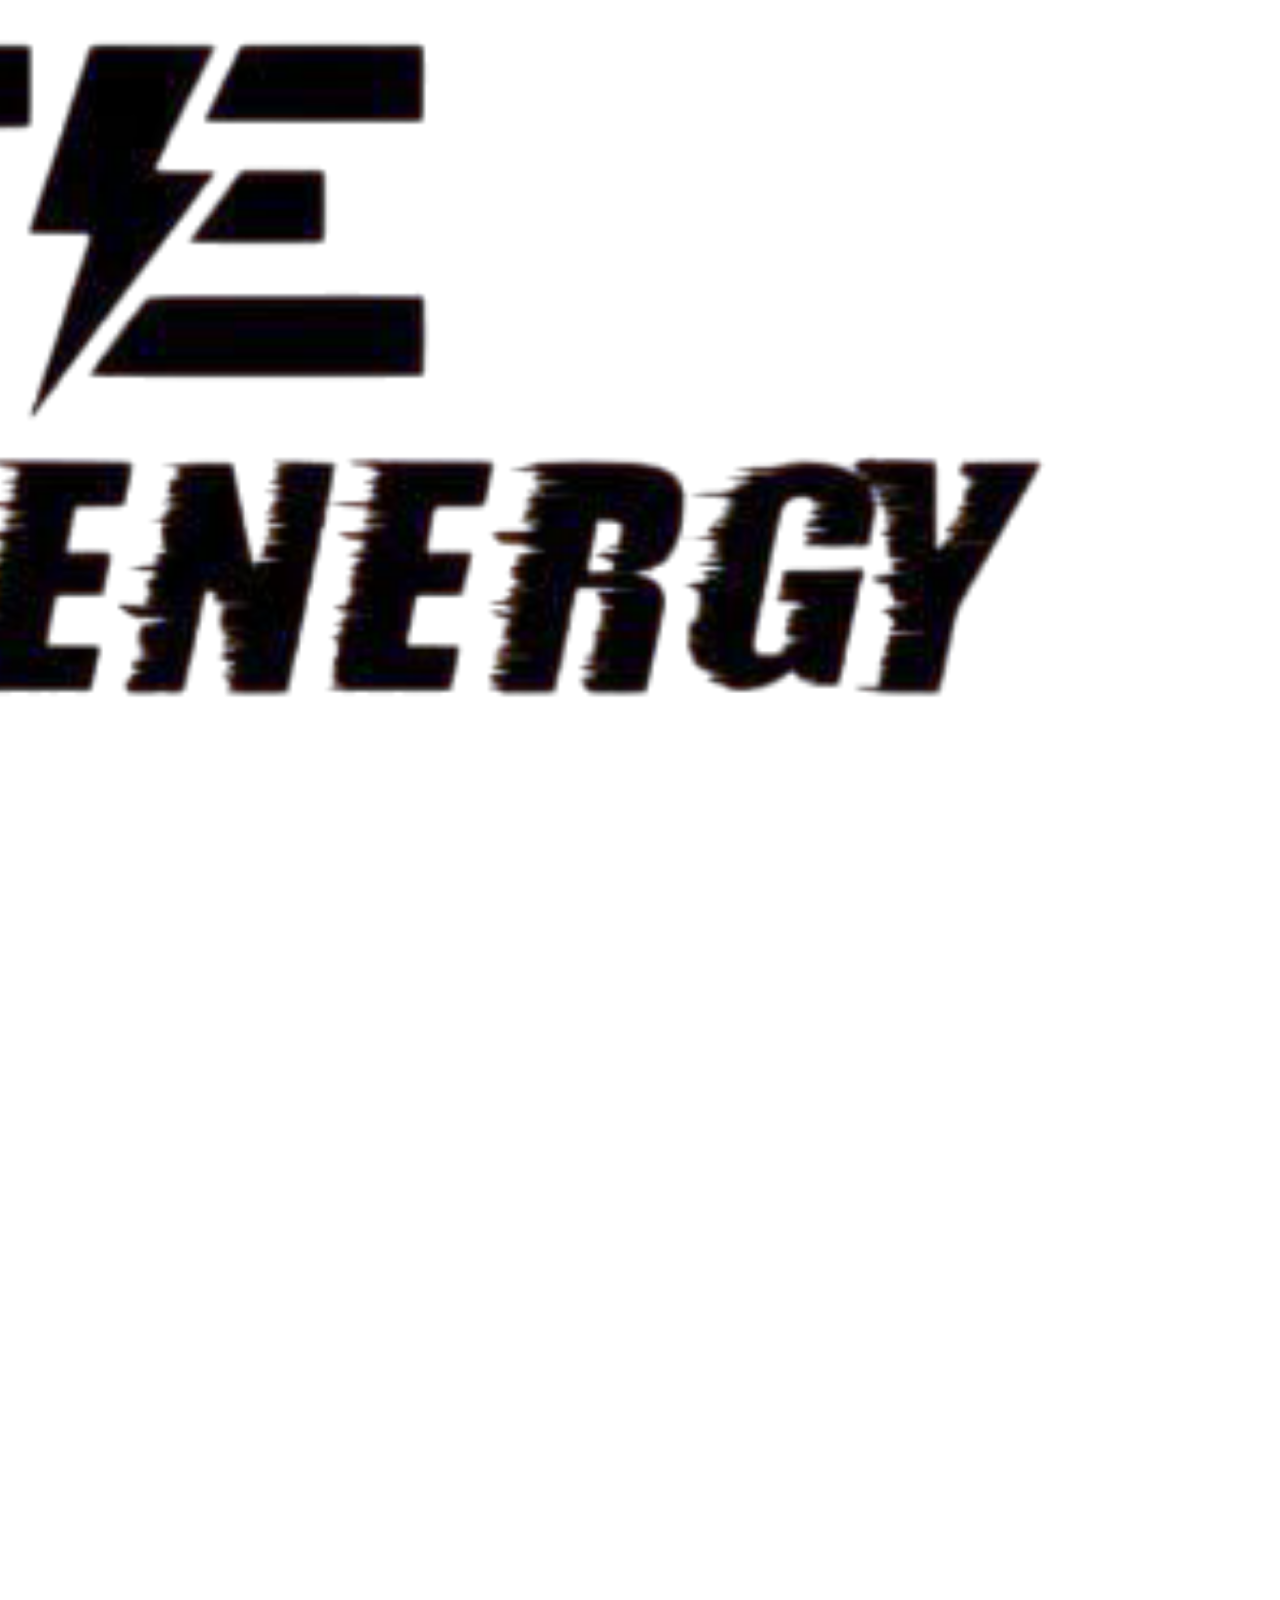
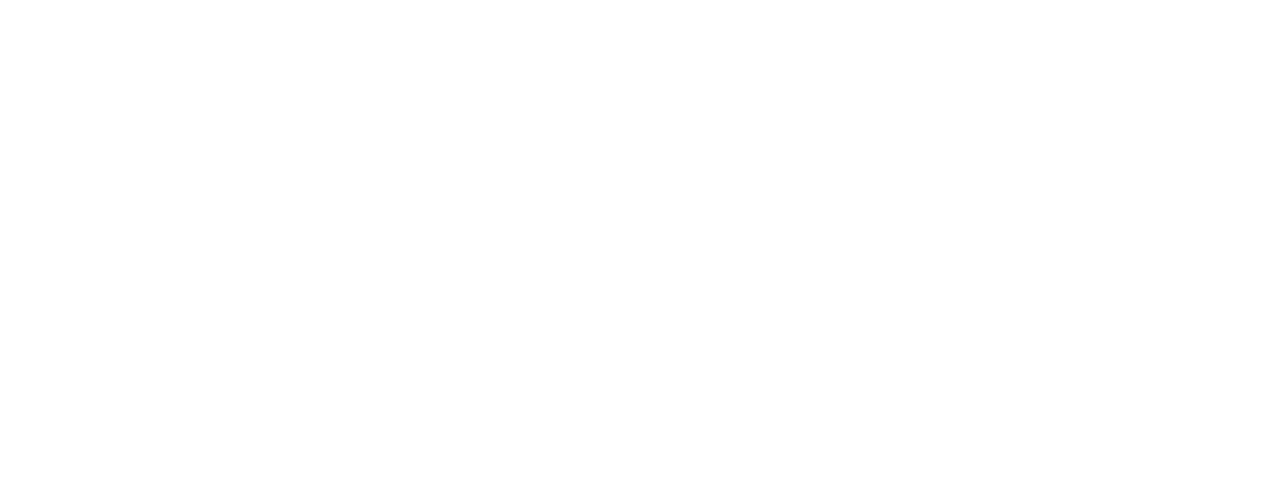
<file: about.html>
<!DOCTYPE html>
<html lang="en">

<head>
    <meta charset="utf-8">
    <title>About Tobet Energy | Electrical & Energy Experts in Nigeria</title>
    <meta content="width=device-width, initial-scale=1.0" name="viewport">
    <meta name="keywords" content="About Tobet Energy, electrical installation Lagos, solar companies Nigeria, renewable energy experts, energy solutions Nigeria">
    <meta name="description" content="Tobet Energy Limited offers expert electrical and energy solutions for homes, businesses, and industries across Nigeria – from installations to smart and sustainable power systems.">


  <!-- Favicon -->
  <link href="favicon.ico" rel="icon">
  <link rel="apple-touch-icon" sizes="180x180" href="/apple-touch-icon.png">
  <link rel="icon" type="image/png" sizes="32x32" href="/favicon-32x32.png">
  <link rel="icon" type="image/png" sizes="16x16" href="/favicon-16x16.png">
  <link rel="manifest" href="/site.webmanifest">

    <!-- Google Web Fonts -->
    <link rel="preconnect" href="https://fonts.googleapis.com">
    <link rel="preconnect" href="https://fonts.gstatic.com" crossorigin>
    <link href="https://fonts.googleapis.com/css2?family=Open+Sans:wght@400;500&family=Roboto:wght@500;700;900&display=swap" rel="stylesheet"> 

    <!-- Icon Font Stylesheet -->
    <link href="https://cdnjs.cloudflare.com/ajax/libs/font-awesome/5.10.0/css/all.min.css" rel="stylesheet">
    <link href="https://cdn.jsdelivr.net/npm/bootstrap-icons@1.4.1/font/bootstrap-icons.css" rel="stylesheet">

    <!-- Libraries Stylesheet -->
    <link href="lib/animate/animate.min.css" rel="stylesheet">
    <link href="lib/owlcarousel/assets/owl.carousel.min.css" rel="stylesheet">
    <link href="lib/lightbox/css/lightbox.min.css" rel="stylesheet">

    <!-- Customized Bootstrap Stylesheet -->
    <link href="css/bootstrap.min.css" rel="stylesheet">

    <!-- Template Stylesheet -->
    <link href="css/style.css" rel="stylesheet">

    <script type="application/ld+json">
        {
            "@context": "https://schema.org",
            "@type": "Organization",
            "name": "Tobet Energy Limited",
            "description": "A leading provider of residential, commercial, industrial, and renewable energy solutions across Nigeria.",
            "url": "https://www.tobetenergy.com",
            "contactPoint": {
              "@type": "ContactPoint",
              "telephone": "+234 706 389 7243",
              "contactType": "Customer Service",
              "areaServed": "NG"
            }
          }
        </script>
        
</head>

<body>
    <!-- Spinner Start -->
    <div id="spinner" class="show bg-white position-fixed translate-middle w-100 vh-100 top-50 start-50 d-flex align-items-center justify-content-center">
        <div class="spinner-border text-primary" style="width: 3rem; height: 3rem;" role="status">
            <span class="sr-only">Loading...</span>
        </div>
    </div>
    <!-- Spinner End -->


    <!-- Topbar Start -->
    <div class="container-fluid bg-dark p-0">
        <div class="row gx-0 d-none d-lg-flex">
            <div class="col-lg-7 px-5 text-start">
                <div class="h-100 d-inline-flex align-items-center me-4">
                    <small class="fa fa-map-marker-alt text-primary me-2"></small>
                     <small>No 7, Asaye Close Igando New Town Hotel Bus Stop Off Lasu Igando Road Lagos State.</small>
                </div>
                <div class="h-100 d-inline-flex align-items-center">
                    <small class="far fa-clock text-primary me-2"></small>
                    <small>Mon - Fri : 09.00 AM - 09.00 PM</small>
                </div>
            </div>
            <div class="col-lg-5 px-5 text-end">
                <div class="h-100 d-inline-flex align-items-center me-4">
                    <small class="fa fa-phone-alt text-primary me-2"></small>
                     <small>+234 706 389 7243</small>
                </div>
                   <div class="h-100 d-inline-flex align-items-center mx-n2">
                    <a class="btn btn-square btn-link rounded-0 border-0 border-end border-secondary" href="https://www.facebook.com/share/198TcW9vDh/" target="_blank"><i class="fab fa-facebook-f"></i></a>
                    <a class="btn btn-square btn-link rounded-0" href="https://www.instagram.com/tobetenergy?igsh=MWtrN28ydHkyamJ3Yg==" target="_blank"><i class="fab fa-instagram"></i></a>
                </div>
            </div>
        </div>
    </div>
    <!-- Topbar End -->


    <!-- Navbar Start -->
    <nav class="navbar navbar-expand-lg bg-white navbar-light sticky-top p-0">
        <a href="index.html" class="navbar-brand d-flex align-items-center border-end px-4 px-lg-5">
            <img  src="img/logo.png" alt="Logo" class="logo">
        </a>
        <button type="button" class="navbar-toggler me-4" data-bs-toggle="collapse" data-bs-target="#navbarCollapse">
            <span class="navbar-toggler-icon"></span>
        </button>
        <div class="collapse navbar-collapse" id="navbarCollapse">
            <div class="navbar-nav ms-auto p-4 p-lg-0">
                <a href="index.html" class="nav-item nav-link">Home</a>
                <a href="about.html" class="nav-item nav-link active">About</a>
                <a href="service.html" class="nav-item nav-link">Services</a>
                <a href="project.html" class="nav-item nav-link">Projects</a>
                
                <a href="contact.html" class="nav-item nav-link">Contact</a>
            </div>
           <a href="https://wa.me/2347063897243?text=Hello%20Tobet%20Energy" class="btn btn-primary rounded-0 py-4 px-lg-5 d-none d-lg-block">
  Chat with Us<i class="fa fa-arrow-right ms-3"></i>
</a>
        </div>
    </nav>
    <!-- Navbar End -->


    <!-- Page Header Start -->
    <div class="container-fluid page-header py-5 mb-5">
        <div class="container py-5">
            <h1 class="display-3 text-white mb-3 animated slideInDown">About Us</h1>
            <nav aria-label="breadcrumb animated slideInDown">
                <ol class="breadcrumb">
                    <li class="breadcrumb-item"><a class="text-white" href="#">Home</a></li>
                    <li class="breadcrumb-item"><a class="text-white" href="#">Pages</a></li>
                    <li class="breadcrumb-item text-white active" aria-current="page">About</li>
                </ol>
            </nav>
        </div>
    </div>
    <!-- Page Header End -->


    <!-- Feature Start -->
    <div class="container-xxl py-5">
        <div class="container">
            <div class="row g-5">
                <div class="col-md-6 col-lg-3 wow fadeIn" data-wow-delay="0.1s">
                    <div class="d-flex align-items-center mb-4">
                        <div class="btn-lg-square bg-primary rounded-circle me-3">
                            <i class="fa fa-users text-white"></i>
                        </div>
                        <h1 class="mb-0" data-toggle="counter-up">350</h1>+
                    </div>
                    <h5 class="mb-3"> Satisfied Clients</h5>
                    <span>Empowering homes, businesses, and communities with clean, reliable energy solutions.</span>
                </div>
                <div class="col-md-6 col-lg-3 wow fadeIn" data-wow-delay="0.3s">
                    <div class="d-flex align-items-center mb-4">
                        <div class="btn-lg-square bg-primary rounded-circle me-3">
                            <i class="fa fa-check text-white"></i>
                        </div>
                        <h1 class="mb-0" data-toggle="counter-up">500</h1>+
                    </div>
                    <h5 class="mb-3"> Projects Completed</h5>
                    <span>From solar installations to large-scale energy infrastructure across multiple regions.</span>
                </div>
                <div class="col-md-6 col-lg-3 wow fadeIn" data-wow-delay="0.5s">
                    <div class="d-flex align-items-center mb-4">
                        <div class="btn-lg-square bg-primary rounded-circle me-3">
                            <i class="fa fa-award text-white"></i>
                        </div>
                        <h1 class="mb-0" data-toggle="counter-up">30</h1>+
                    </div>
                    <h5 class="mb-3">Industry Recognitions</h5>
                    <span>Honoured for innovation, sustainability, and excellence in renewable energy delivery.</span>
                </div>
                <div class="col-md-6 col-lg-3 wow fadeIn" data-wow-delay="0.7s">
                    <div class="d-flex align-items-center mb-4">
                        <div class="btn-lg-square bg-primary rounded-circle me-3">
                            <i class="fa fa-users-cog text-white"></i>
                        </div>
                        <h1 class="mb-0" data-toggle="counter-up">50</h1>+
                    </div>
                    <h5 class="mb-3">Skilled Professionals</h5>
                    <span>A dynamic team of certified engineers, technicians, and energy experts driving impact.

                    </span>
                </div>
            </div>
        </div>
    </div>
    <!-- Feature Start -->
    

    <!-- About Start -->
    <div class="container-fluid bg-light overflow-hidden my-5 px-lg-0">
        <div class="container about px-lg-0">
            <div class="row g-0 mx-lg-0">
                <div class="col-lg-6 ps-lg-0 wow fadeIn" data-wow-delay="0.1s" style="min-height: 400px;">
                    <div class="position-relative h-100">
                        <img class="position-absolute img-fluid w-100 h-100" src="img/about.jpg" style="object-fit: cover;" alt="">
                    </div>
                </div>
                <div class="col-lg-6 about-text py-5 wow fadeIn" data-wow-delay="0.5s">
                    <div class="p-lg-5 pe-lg-0">
                        <h6 class="text-primary">About Us</h6>
                        <h1 class="mb-4">25+ Years of Expertise in Electrical & Renewable Energy Solutions</h1>
                        <p>At TOBET ENERGY LIMITED, we deliver end-to-end electrical and energy solutions that are smart, scalable, and sustainable. With over 25 years of hands-on expertise, we specialize in a comprehensive range of services—from residential and commercial installations to industrial power systems, outdoor lighting, and renewable energy technologies.</p>
                        <p>Whether you’re building a modern home, upgrading your business energy infrastructure, or seeking off-grid power solutions, our team of certified professionals brings technical precision and deep industry insight to every project.</p>
                        <p>We don’t just install — we empower. Our systems are built to be future-ready, environmentally conscious, and engineered for efficiency. That’s why organizations and households across Nigeria trust TOBET ENERGY to power their success.</p>
                        <p><i class="fa fa-check-circle text-primary me-3"></i>Residential Electrical Installations – Comfort-driven, future-ready designs</p>
                        <p><i class="fa fa-check-circle text-primary me-3"></i>Commercial Installations – Powering productivity with scalable systems</p>
                        <p><i class="fa fa-check-circle text-primary me-3"></i>Industrial Installations – Engineered for high-load, high-performance</p>
                        <p><i class="fa fa-check-circle text-primary me-3"></i>Outdoor Installations – Weatherproof lighting and safety solutions</p>
                        <p><i class="fa fa-check-circle text-primary me-3"></i>Renewable Energy – Sustainable systems for a greener planet</p>
                        <a href="about.html" class="btn btn-primary rounded-pill py-3 px-5 mt-3">Explore More</a>
                    </div>
                </div>
            </div>
        </div>
    </div>
    <!-- About End -->

    
    <!-- Feature Start -->
    <div class="container-xxl py-5">
        <div class="container">
            <div class="row g-5">
                <div class="col-md-6 wow fadeIn" data-wow-delay="0.1s">
                    <h3>Our Mission</h3>
                    <p>We are dedicated to delivering exceptional electrical and renewable energy solutions across residential, commercial, industrial, and outdoor sectors. Our mission is to enable safe, smart, and sustainable energy use by providing systems that empower communities and businesses to thrive while reducing their environmental footprint.</p>
                </div>
    
                <div class="col-md-6 wow fadeIn" data-wow-delay="0.7s">
                    <h3>Our Vision</h3>
                    <p>Our vision is to become a trusted leader in integrated electrical and renewable energy services—driving innovation in everything from home electrification to industrial power systems. We strive to shape a future where reliable power meets environmental responsibility, creating brighter lives and a cleaner planet.</p>
                </div>
            </div>
        </div>
    </div>
    
    <!-- Feature Start -->

    <!-- Team Start -->
    <div class="container-xxl py-5">
        <div class="container">
            <div class="text-center mx-auto mb-5 wow fadeInUp" data-wow-delay="0.1s" style="max-width: 600px;">
                <h6 class="text-primary">Team Member</h6>
                <h1 class="mb-4">Experienced Team Members</h1>
            </div>
            <div class="row g-4">
                <div class="col-lg-4 col-md-6 wow fadeInUp" data-wow-delay="0.1s">
                    <div class="team-item rounded overflow-hidden">
                        <div class="d-flex">
                            <img height="290" class="object-fit-cover w-100" src="img/team-1.jpg" alt="">
                        </div>
                        <div class="p-4">
                            <h5>ADEBAYO TOBI</h5>
                            <span>C.E.O / Managing Director</span>
                        </div>
                    </div>
                </div>
                <div class="col-lg-4 col-md-6 wow fadeInUp" data-wow-delay="0.3s">
                    <div class="team-item rounded overflow-hidden">
                        <div class="d-flex">
                            <img height="290" class="object-fit-cover w-100" src="img/team-2.jpg" alt="">
                        </div>
                        <div class="p-4">
                            <h5>Babatunde Adesoye Ibukunoluwa</h5>
                            <span>Chief Operating Officer - COO</span>
                        </div>
                    </div>
                </div>
                <div class="col-lg-4 col-md-6 wow fadeInUp" data-wow-delay="0.5s">
                    <div class="team-item rounded overflow-hidden">
                        <div class="d-flex">
                            <img height="290" class="object-fit-cover w-100" src="img/team-3.jpg" alt="">
                        </div>
                        <div class="p-4">
                            <h5>GBENGA BODE OLALERE</h5>
                            <span>Senior Technician</span>
                        </div>
                    </div>
                </div>
            </div>
        </div>
    </div>
    <!-- Team End -->
        

    <!-- Footer Start -->
    <div class="container-fluid bg-dark text-body footer mt-5 pt-5 wow fadeIn" data-wow-delay="0.1s">
        <div class="container py-5">
            <div class="row g-5">
                <div class="col-lg-3 col-md-6">
                    <h5 class="text-white mb-4">Address</h5>
                    <p class="mb-2"><i class="fa fa-map-marker-alt me-3"></i>No 7, Asaye Close Igando New Town Hotel Bus Stop Off Lasu Igando Road Lagos State.</p>
                    <p class="mb-2"><i class="fa fa-phone-alt me-3"></i>+234 706 389 7243</p>
                    <p class="mb-2"><i class="fa fa-envelope me-3"></i>tobetenergy1@gmail.com</p>
                    <div class="d-flex pt-2">
                        <a class="btn btn-square btn-outline-light btn-social" target="_blank" href="https://www.facebook.com/share/198TcW9vDh/"><i class="fab fa-facebook-f"></i></a>
                        <a class="btn btn-square btn-outline-light btn-social" href="https://www.instagram.com/tobetenergy?igsh=MWtrN28ydHkyamJ3Yg==" target="_blank"><i class="fab fa-instagram "></i></a>
                    </div>
                </div>
                <div class="col-lg-3 col-md-6">
                    <h5 class="text-white mb-4">Quick Links</h5>
                    <a class="btn btn-link" href="">About Us</a>
                    <a class="btn btn-link" href="">Contact Us</a>
                    <a class="btn btn-link" href="">Our Services</a>
                    <a class="btn btn-link" href="">Terms & Condition</a>
                    <a class="btn btn-link" href="">Privacy Policy</a>
                </div>
                <div class="col-lg-3 col-md-6">
                    <h5 class="text-white mb-4">Project Gallery</h5>
                    <div class="row g-2">
                        <div class="col-4">
                            <img class="img-fluid rounded" src="img/gallery-1.jpg" alt="">
                        </div>
                        <div class="col-4">
                            <img class="img-fluid rounded" src="img/gallery-2.jpg" alt="">
                        </div>
                        <div class="col-4">
                            <img class="img-fluid rounded" src="img/gallery-3.jpg" alt="">
                        </div>
                        <div class="col-4">
                            <img class="img-fluid rounded" src="img/gallery-4.jpg" alt="">
                        </div>
                        <div class="col-4">
                            <img class="img-fluid rounded" src="img/gallery-5.jpg" alt="">
                        </div>
                        <div class="col-4">
                            <img class="img-fluid rounded" src="img/gallery-6.jpg" alt="">
                        </div>
                    </div>
                </div>
                <div class="col-lg-3 col-md-6">
                    <h5 class="text-white mb-4">Let’s Talk About Your Power and Electrical Needs</h5>

                   <p class="mb-4">
Planning electrical work or exploring renewable energy for your home, business, or estate? From residential wiring to solar systems, outdoor lighting to industrial installations—our experts are here to help. Chat with us for clear, personalized advice. No spam, just real solutions tailored to your needs.
</p>

                </div>
            </div>
        </div>
        <div class="container">
            <div class="copyright">
                <div class="row">
                       <div class="col-md-6 text-center text-md-start mb-3 mb-md-0">
                        &copy; <a href="#">Tobet Energy Limited</a>, All Right Reserved.
                    </div>
<div class="col-md-6 text-center text-md-end">
                        Created By <a href="https://codesbylara.com/" target="_blank">Laravel</a>
                    </div>
                    
                </div>
            </div>
        </div>
    </div>
    <!-- Footer End -->


    <!-- Back to Top -->
    <a href="#" class="btn btn-lg btn-primary btn-lg-square rounded-circle back-to-top"><i class="bi bi-arrow-up"></i></a>


    <!-- JavaScript Libraries -->
    <script src="https://code.jquery.com/jquery-3.4.1.min.js"></script>
    <script src="https://cdn.jsdelivr.net/npm/bootstrap@5.0.0/dist/js/bootstrap.bundle.min.js"></script>
    <script src="lib/wow/wow.min.js"></script>
    <script src="lib/easing/easing.min.js"></script>
    <script src="lib/waypoints/waypoints.min.js"></script>
    <script src="lib/counterup/counterup.min.js"></script>
    <script src="lib/owlcarousel/owl.carousel.min.js"></script>
    <script src="lib/isotope/isotope.pkgd.min.js"></script>
    <script src="lib/lightbox/js/lightbox.min.js"></script>

    <!-- Template Javascript -->
    <script src="js/main.js"></script>
</body>

</html>
</file>
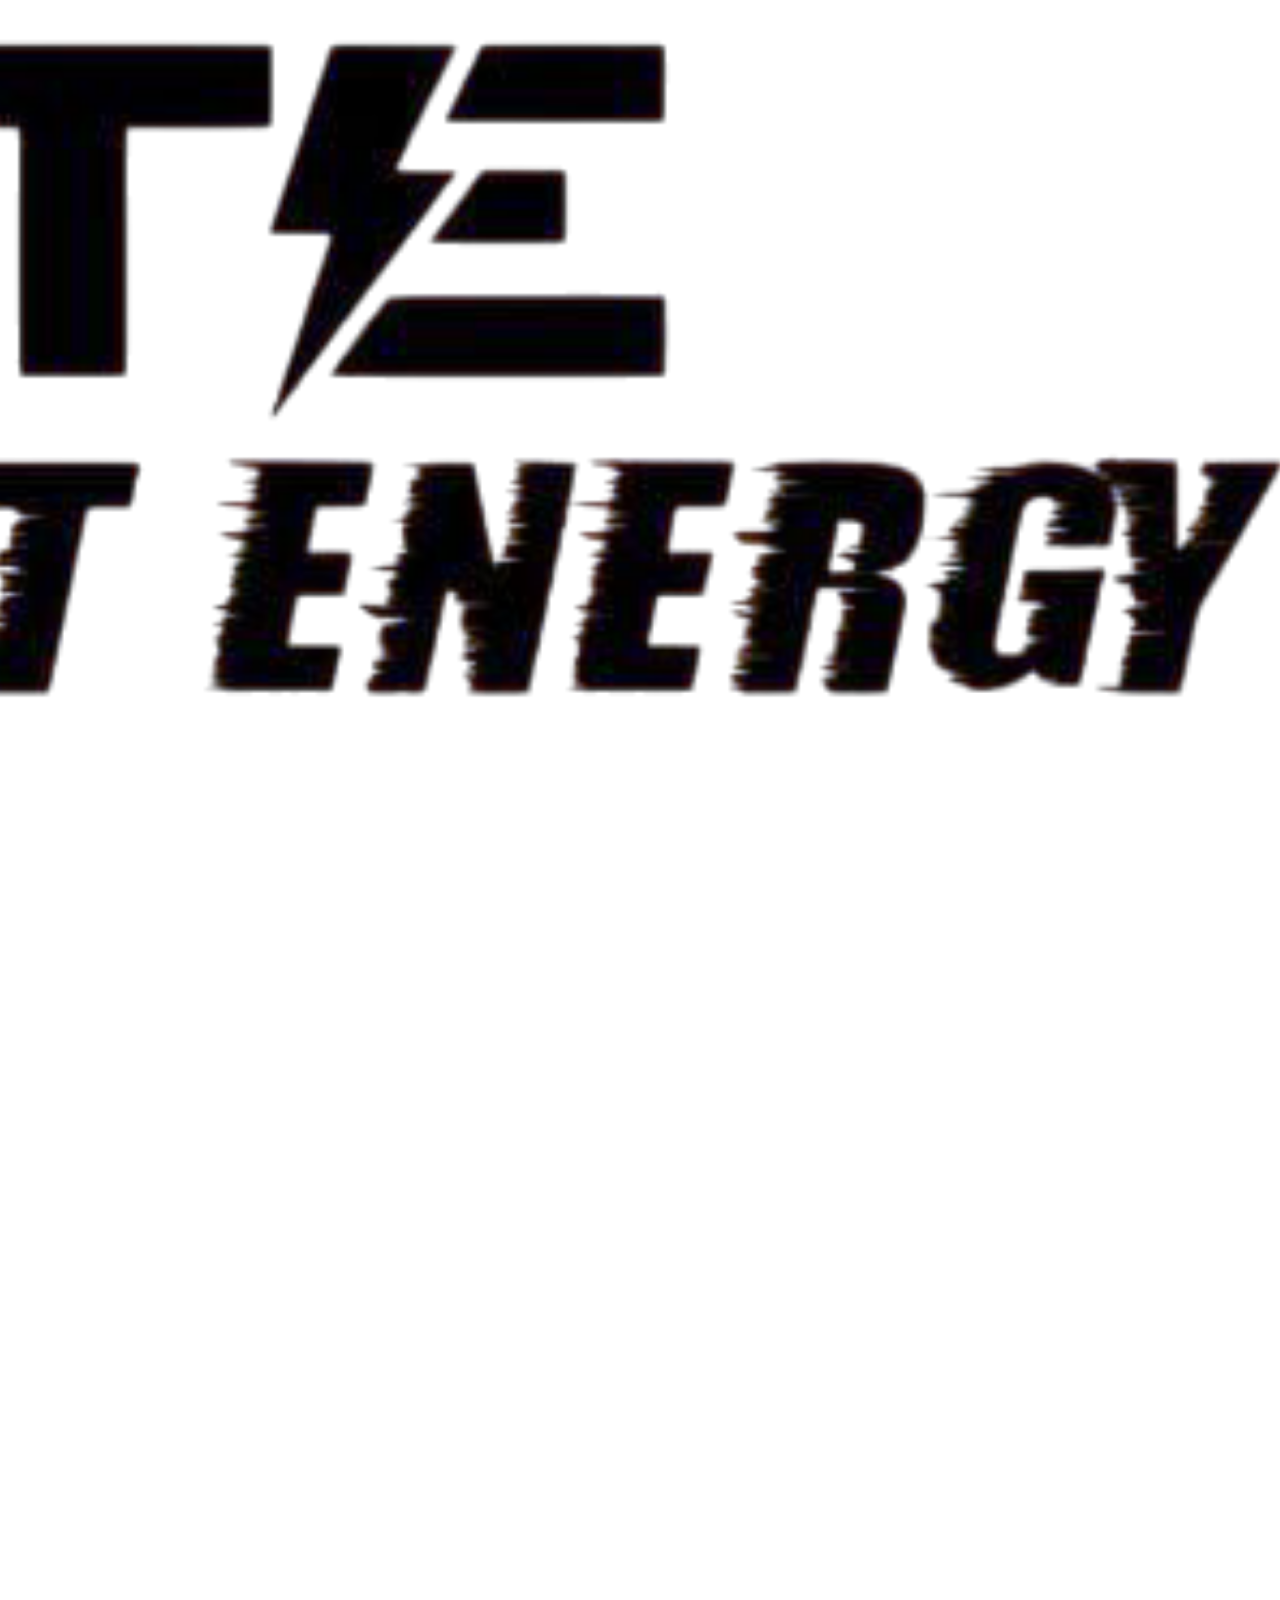
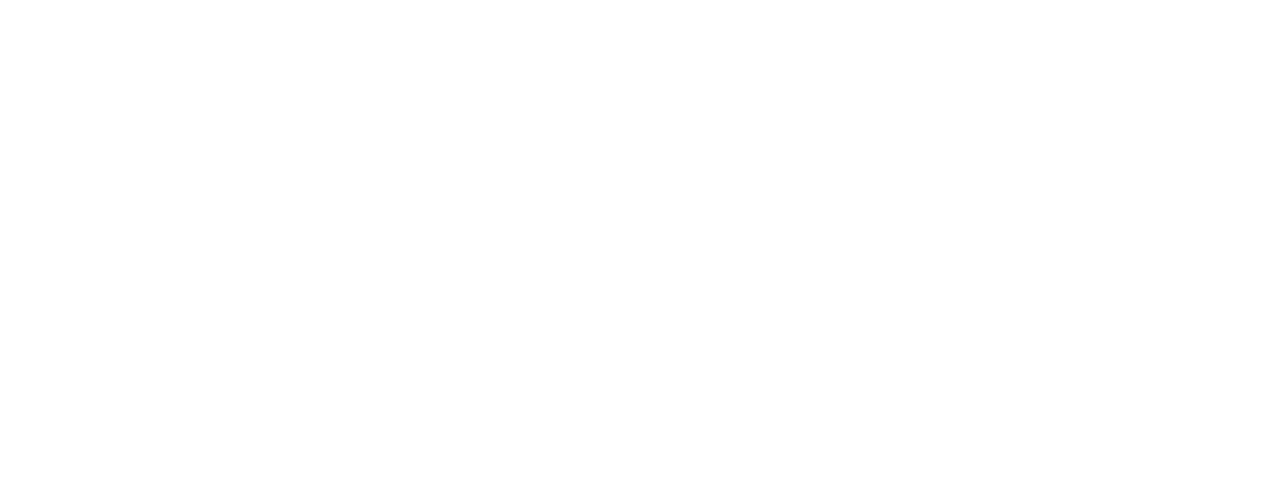
<file: contact.html>
<!DOCTYPE html>
<html lang="en">

<head>
    <meta charset="utf-8">
    <title>Contact Us | Tobet Energy - Electrical & Energy Experts in Nigeria</title>
    <meta content="width=device-width, initial-scale=1.0" name="viewport">
<meta name="description" content="Reach out to Tobet Energy Limited for expert electrical, solar, and energy solutions in Nigeria. Get a free consultation for residential, commercial, or industrial projects.">
<meta name="keywords" content="contact Tobet Energy, electrical company Lagos, solar panel Nigeria, energy solutions Lagos, electrical consultation Nigeria">


    <!-- Favicon -->
    <link href="favicon.ico" rel="icon">
    <link rel="apple-touch-icon" sizes="180x180" href="/apple-touch-icon.png">
    <link rel="icon" type="image/png" sizes="32x32" href="/favicon-32x32.png">
    <link rel="icon" type="image/png" sizes="16x16" href="/favicon-16x16.png">
    <link rel="manifest" href="/site.webmanifest">
    <!-- Google Web Fonts -->
    <link rel="preconnect" href="https://fonts.googleapis.com">
    <link rel="preconnect" href="https://fonts.gstatic.com" crossorigin>
    <link href="https://fonts.googleapis.com/css2?family=Open+Sans:wght@400;500&family=Roboto:wght@500;700;900&display=swap" rel="stylesheet"> 

    <!-- Icon Font Stylesheet -->
    <link href="https://cdnjs.cloudflare.com/ajax/libs/font-awesome/5.10.0/css/all.min.css" rel="stylesheet">
    <link href="https://cdn.jsdelivr.net/npm/bootstrap-icons@1.4.1/font/bootstrap-icons.css" rel="stylesheet">

    <!-- Libraries Stylesheet -->
    <link href="lib/animate/animate.min.css" rel="stylesheet">
    <link href="lib/owlcarousel/assets/owl.carousel.min.css" rel="stylesheet">
    <link href="lib/lightbox/css/lightbox.min.css" rel="stylesheet">

    <!-- Customized Bootstrap Stylesheet -->
    <link href="css/bootstrap.min.css" rel="stylesheet">

    <!-- Template Stylesheet -->
    <link href="css/style.css" rel="stylesheet">

    <script type="application/ld+json">
        {
          "@context": "https://schema.org",
          "@type": "LocalBusiness",
          "name": "Tobet Energy Limited",
          "image": "https://www.tobetenergy.com/img/logo.png",
          "description": "Expert electrical and energy company in Nigeria offering installations for homes, businesses, and industries.",
          "address": {
            "@type": "PostalAddress",
            "streetAddress": "No 7, Asaye Close Igando New Town Hotel Bus Stop Off Lasu Igando Road",
            "addressLocality": "Lagos",
            "addressCountry": "NG"
          },
          "telephone": "+234 706 389 7243",
          "email": "tobetenergy1@gmail.com",
          "url": "https://www.tobetenergy.com",
          "sameAs": [
            "https://www.facebook.com/share/198TcW9vDh/",
            "https://www.instagram.com/tobetenergy"
          ]
        }
        </script>
        
</head>

<body>
    <!-- Spinner Start -->
    <div id="spinner" class="show bg-white position-fixed translate-middle w-100 vh-100 top-50 start-50 d-flex align-items-center justify-content-center">
        <div class="spinner-border text-primary" style="width: 3rem; height: 3rem;" role="status">
            <span class="sr-only">Loading...</span>
        </div>
    </div>
    <!-- Spinner End -->


    <!-- Topbar Start -->
    <div class="container-fluid bg-dark p-0">
        <div class="row gx-0 d-none d-lg-flex">
            <div class="col-lg-7 px-5 text-start">
                <div class="h-100 d-inline-flex align-items-center me-4">
                    <small class="fa fa-map-marker-alt text-primary me-2"></small>
                     <small>No 7, Asaye Close Igando New Town Hotel Bus Stop Off Lasu Igando Road Lagos State.</small>
                </div>
                <div class="h-100 d-inline-flex align-items-center">
                    <small class="far fa-clock text-primary me-2"></small>
                    <small>Mon - Fri : 09.00 AM - 09.00 PM</small>
                </div>
            </div>
            <div class="col-lg-5 px-5 text-end">
                <div class="h-100 d-inline-flex align-items-center me-4">
                    <small class="fa fa-phone-alt text-primary me-2"></small>
                     <small>+234 706 389 7243</small>
                </div>
                   <div class="h-100 d-inline-flex align-items-center mx-n2">
                    <a class="btn btn-square btn-link rounded-0 border-0 border-end border-secondary" href="https://www.facebook.com/share/198TcW9vDh/" target="_blank"><i class="fab fa-facebook-f"></i></a>
                    <a class="btn btn-square btn-link rounded-0" href="https://www.instagram.com/tobetenergy?igsh=MWtrN28ydHkyamJ3Yg==" target="_blank"><i class="fab fa-instagram"></i></a>
                </div>
            </div>
        </div>
    </div>
    <!-- Topbar End -->


    <!-- Navbar Start -->
    <nav class="navbar navbar-expand-lg bg-white navbar-light sticky-top p-0">
        <a href="index.html" class="navbar-brand d-flex align-items-center border-end px-4 px-lg-5">
            <img  src="img/logo.png" alt="Logo" class="logo">
        </a>
        <button type="button" class="navbar-toggler me-4" data-bs-toggle="collapse" data-bs-target="#navbarCollapse">
            <span class="navbar-toggler-icon"></span>
        </button>
        <div class="collapse navbar-collapse" id="navbarCollapse">
            <div class="navbar-nav ms-auto p-4 p-lg-0">
                <a href="index.html" class="nav-item nav-link">Home</a>
                <a href="about.html" class="nav-item nav-link">About</a>
                <a href="service.html" class="nav-item nav-link">Services</a>
                <a href="project.html" class="nav-item nav-link">Projects</a>
                
                <a href="contact.html" class="nav-item nav-link active">Contact</a>
            </div>
           <a href="https://wa.me/2347063897243?text=Hello%20Tobet%20Energy" class="btn btn-primary rounded-0 py-4 px-lg-5 d-none d-lg-block">
  Chat with Us<i class="fa fa-arrow-right ms-3"></i>
</a>
        </div>
    </nav>
    <!-- Navbar End -->


    <!-- Page Header Start -->
    <div class="container-fluid page-header py-5 mb-5">
        <div class="container py-5">
            <h1 class="display-3 text-white mb-3 animated slideInDown">Contact</h1>
            <nav aria-label="breadcrumb animated slideInDown">
                <ol class="breadcrumb">
                    <li class="breadcrumb-item"><a class="text-white" href="#">Home</a></li>
                    <li class="breadcrumb-item"><a class="text-white" href="#">Pages</a></li>
                    <li class="breadcrumb-item text-white active" aria-current="page">Contact</li>
                </ol>
            </nav>
        </div>
    </div>
    <!-- Page Header End -->


    <!-- Contact Start -->
    <div class="container-fluid bg-light overflow-hidden px-lg-0" style="margin: 6rem 0;">
        <div class="container contact px-lg-0">
            <div class="row g-0 mx-lg-0">
                <div class="col-lg-6 contact-text py-5 wow fadeIn" data-wow-delay="0.5s">
                    <div class="p-lg-5 ps-lg-0">
                        <h6 class="text-primary">Contact Us</h6>
                        <h1 class="mb-4">Feel Free To Contact Us</h1>
                        <p class="mb-4">
                            Have questions or ready to energize your space with expert electrical or renewable solutions? Our team is here to support you—every step of the way. Whether you're planning a residential upgrade, a commercial installation, an industrial project, or outdoor lighting, we offer personalized consultation, seamless execution, and dependable aftercare. Let’s build your energy future together.
                        </p>
                        <form id="contactForm">
                            <div class="col-12">
                                <div id="form-status" class="mt-3 " style="display:none; padding: 12px; border-radius: 6px;"></div>
                              </div>
                            <!-- Honeypot -->
                            <input type="text" name="_honey" style="display:none">
                            <input type="hidden" name="_captcha" value="false">
                            <input type="hidden" name="_subject" value="New Contact Form Submission">
                          
                            <div class="row g-3">
                              <div class="col-md-6">
                                <div class="form-floating">
                                  <input type="text" name="name" class="form-control" placeholder="Your Name" required>
                                  <label>Your Name</label>
                                </div>
                              </div>
                              <div class="col-md-6">
                                <div class="form-floating">
                                  <input type="email" name="email" class="form-control" placeholder="Your Email" required>
                                  <label>Your Email</label>
                                </div>
                              </div>
                              <div class="col-12">
                                <div class="form-floating">
                                  <input type="text" name="subject" class="form-control" placeholder="Subject">
                                  <label>Subject</label>
                                </div>
                              </div>
                              <div class="col-12">
                                <div class="form-floating">
                                  <textarea name="message" class="form-control" style="height: 100px" placeholder="Message" required></textarea>
                                  <label>Message</label>
                                </div>
                              </div>
                              <div class="col-12">
                                <button type="submit" class="btn btn-primary rounded-pill py-3 px-5">Send Message</button>
                              </div>
                            </div>
                          </form>
                    </div>
                </div>
                <div class="col-lg-6 pe-lg-0" style="min-height: 400px;">
                    <div class="position-relative h-100">
                        <iframe class="position-absolute w-100 h-100" style="object-fit: cover;"
                        src="https://www.google.com/maps/embed?pb=!1m18!1m12!1m3!1d7927.580006280672!2d3.231559190751559!3d6.5481783326607905!2m3!1f0!2f0!3f0!3m2!1i1024!2i768!4f13.1!3m3!1m2!1s0x103b8540d0692809%3A0x4a45a882b29213a8!2sIgando%20Bus%20Stop!5e0!3m2!1sen!2sbd!4v1746967111970!5m2!1sen!2sbd"
                        frameborder="0" allowfullscreen="" aria-hidden="false"
                        tabindex="0"></iframe>
                    </div>
                </div>
            </div>
        </div>
    </div>
    <!-- Contact End -->


    <!-- Footer Start -->
    <div class="container-fluid bg-dark text-body footer mt-5 pt-5 wow fadeIn" data-wow-delay="0.1s">
        <div class="container py-5">
            <div class="row g-5">
                <div class="col-lg-3 col-md-6">
                    <h5 class="text-white mb-4">Address</h5>
                    <p class="mb-2"><i class="fa fa-map-marker-alt me-3"></i>No 7, Asaye Close Igando New Town Hotel Bus Stop Off Lasu Igando Road Lagos State.</p>
                    <p class="mb-2"><i class="fa fa-phone-alt me-3"></i>+234 706 389 7243‬</p>
                    <p class="mb-2"><i class="fa fa-envelope me-3"></i>tobetenergy1@gmail.com</p>
                 <div class="d-flex pt-2">
                        <a class="btn btn-square btn-outline-light btn-social" target="_blank" href="https://www.facebook.com/share/198TcW9vDh/"><i class="fab fa-facebook-f"></i></a>
                        <a class="btn btn-square btn-outline-light btn-social" href="https://www.instagram.com/tobetenergy?igsh=MWtrN28ydHkyamJ3Yg==" target="_blank"><i class="fab fa-instagram "></i></a>
                    </div>

                </div>
                <div class="col-lg-3 col-md-6">
                    <h5 class="text-white mb-4">Quick Links</h5>
                    <a class="btn btn-link" href="">About Us</a>
                    <a class="btn btn-link" href="">Contact Us</a>
                    <a class="btn btn-link" href="">Our Services</a>
                    <a class="btn btn-link" href="">Terms & Condition</a>
                    <a class="btn btn-link" href="">Privacy Policy</a>
                </div>
                <div class="col-lg-3 col-md-6">
                    <h5 class="text-white mb-4">Project Gallery</h5>
                    <div class="row g-2">
                        <div class="col-4">
                            <img class="img-fluid rounded" src="img/gallery-1.jpg" alt="">
                        </div>
                        <div class="col-4">
                            <img class="img-fluid rounded" src="img/gallery-2.jpg" alt="">
                        </div>
                        <div class="col-4">
                            <img class="img-fluid rounded" src="img/gallery-3.jpg" alt="">
                        </div>
                        <div class="col-4">
                            <img class="img-fluid rounded" src="img/gallery-4.jpg" alt="">
                        </div>
                        <div class="col-4">
                            <img class="img-fluid rounded" src="img/gallery-5.jpg" alt="">
                        </div>
                        <div class="col-4">
                            <img class="img-fluid rounded" src="img/gallery-6.jpg" alt="">
                        </div>
                    </div>
                </div>
                <div class="col-lg-3 col-md-6">
                    <h5 class="text-white mb-4">Let’s Talk About Your Power and Electrical Needs</h5>

                   <p class="mb-4">
Planning electrical work or exploring renewable energy for your home, business, or estate? From residential wiring to solar systems, outdoor lighting to industrial installations—our experts are here to help. Chat with us for clear, personalized advice. No spam, just real solutions tailored to your needs.
</p>

                    
                </div>
            </div>
        </div>
        <div class="container">
            <div class="copyright">
                <div class="row">
                       <div class="col-md-6 text-center text-md-start mb-3 mb-md-0">
                        &copy; <a href="#">Tobet Energy Limited</a>, All Right Reserved.
                    </div>
<div class="col-md-6 text-center text-md-end">
                        Created By <a href="https://codesbylara.com/" target="_blank">Laravel</a>
                    </div>
                    
                </div>
            </div>
        </div>
    </div>
    <!-- Footer End -->


    <!-- Back to Top -->
    <a href="#" class="btn btn-lg btn-primary btn-lg-square rounded-circle back-to-top"><i class="bi bi-arrow-up"></i></a>


    <!-- JavaScript Libraries -->
    <script src="https://code.jquery.com/jquery-3.4.1.min.js"></script>
    <script src="https://cdn.jsdelivr.net/npm/bootstrap@5.0.0/dist/js/bootstrap.bundle.min.js"></script>
    <script src="lib/wow/wow.min.js"></script>
    <script src="lib/easing/easing.min.js"></script>
    <script src="lib/waypoints/waypoints.min.js"></script>
    <script src="lib/counterup/counterup.min.js"></script>
    <script src="lib/owlcarousel/owl.carousel.min.js"></script>
    <script src="lib/isotope/isotope.pkgd.min.js"></script>
    <script src="lib/lightbox/js/lightbox.min.js"></script>

    <!-- Template Javascript -->
     <script>
        document.getElementById("contactForm").addEventListener("submit", async function (e) {
            e.preventDefault();
        
            const form = e.target;
            const formData = new FormData(form);
            const statusBox = document.getElementById("form-status");
        
            try {
                const response = await fetch("https://formspree.io/f/xdkgdgwr", {
                    method: "POST",
                    headers: { 'Accept': 'application/json' },
                    body: formData
                });
        
                if (response.ok) {
                    showStatus("✅ Message sent successfully!", "success");
                    form.reset();
                } else {
                    const data = await response.json();
                    const message = data.errors ? data.errors[0].message : "❌ Something went wrong.";
                    showStatus(message, "danger");
                }
            } catch (error) {
                showStatus("❌ Network error. Please try again.", "danger");
            }
        
            function showStatus(message, type) {
                statusBox.textContent = message;
                statusBox.className = `alert alert-${type} mt-3`;
                statusBox.style.display = "block";
                setTimeout(() => {
                    statusBox.style.display = "none";
                }, 8000);
            }
        });
     </script>
    <script src="js/main.js"></script>
</body>

</html>
</file>
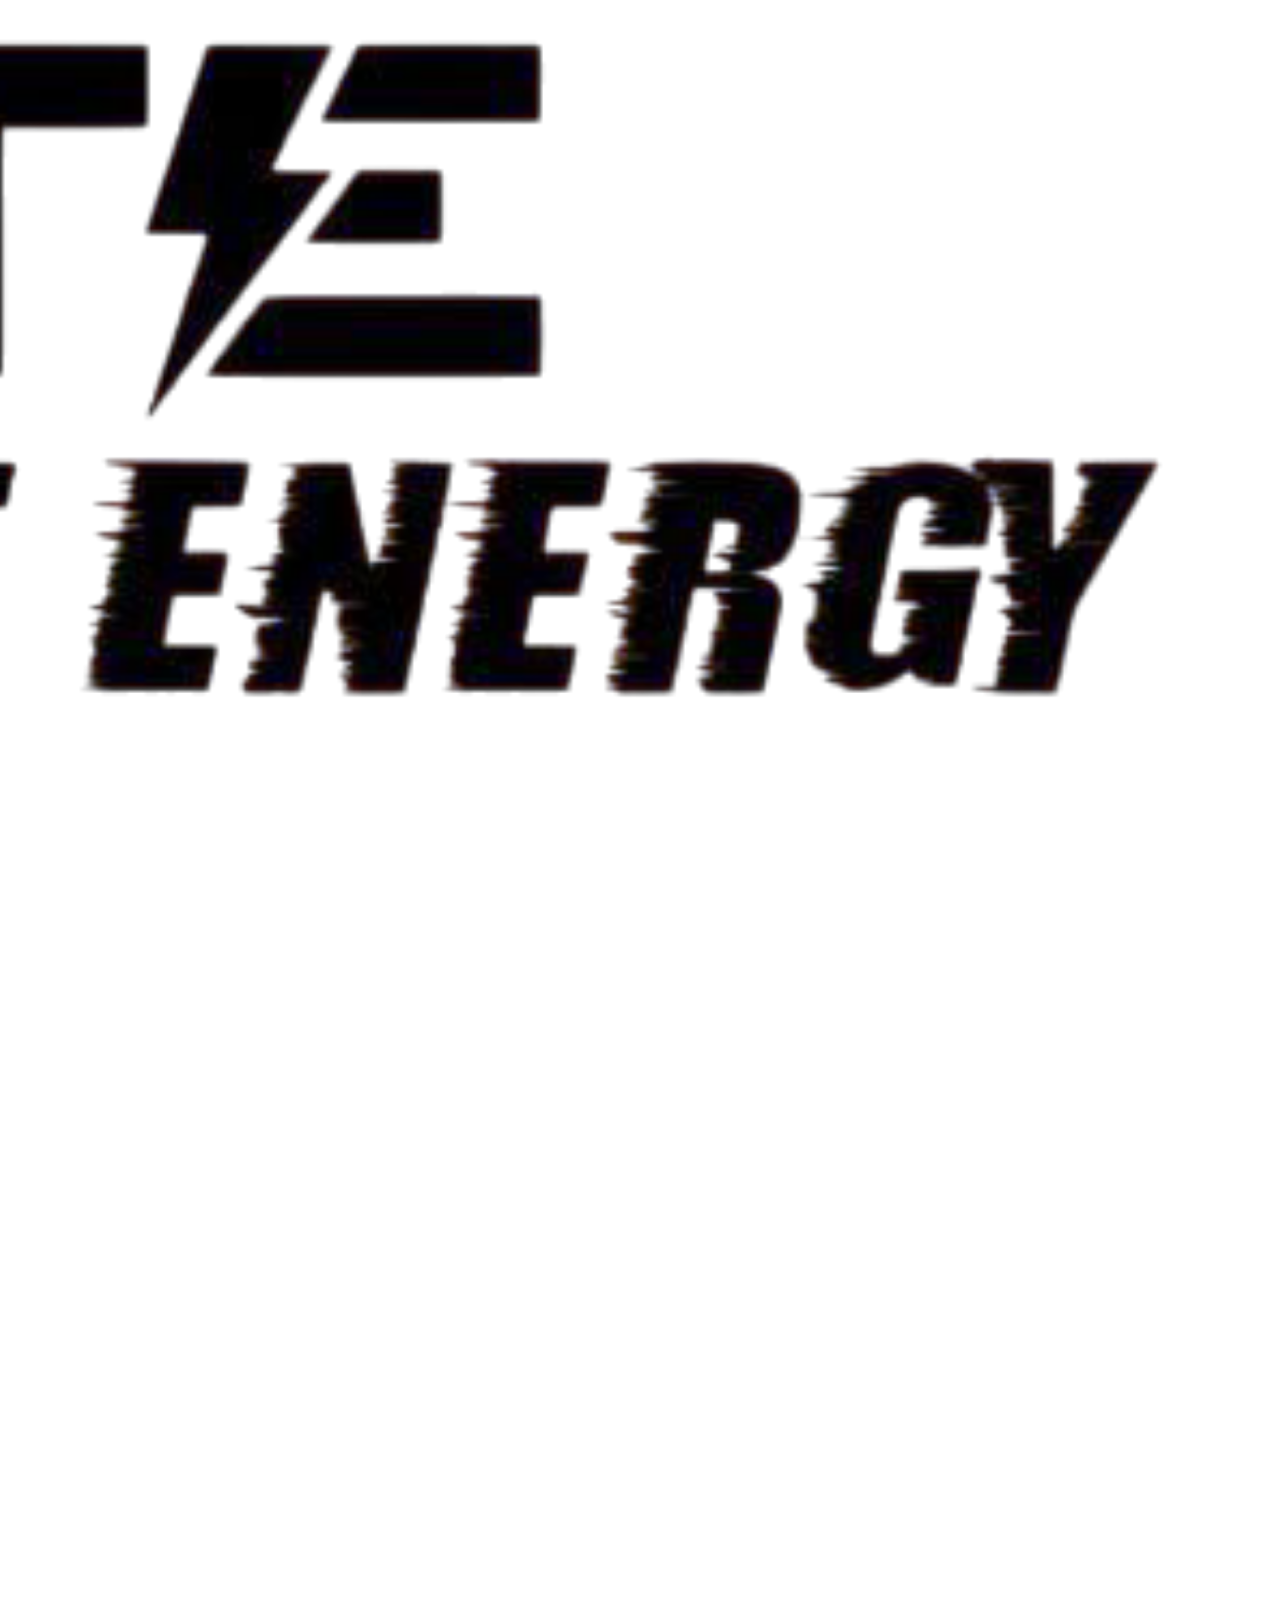
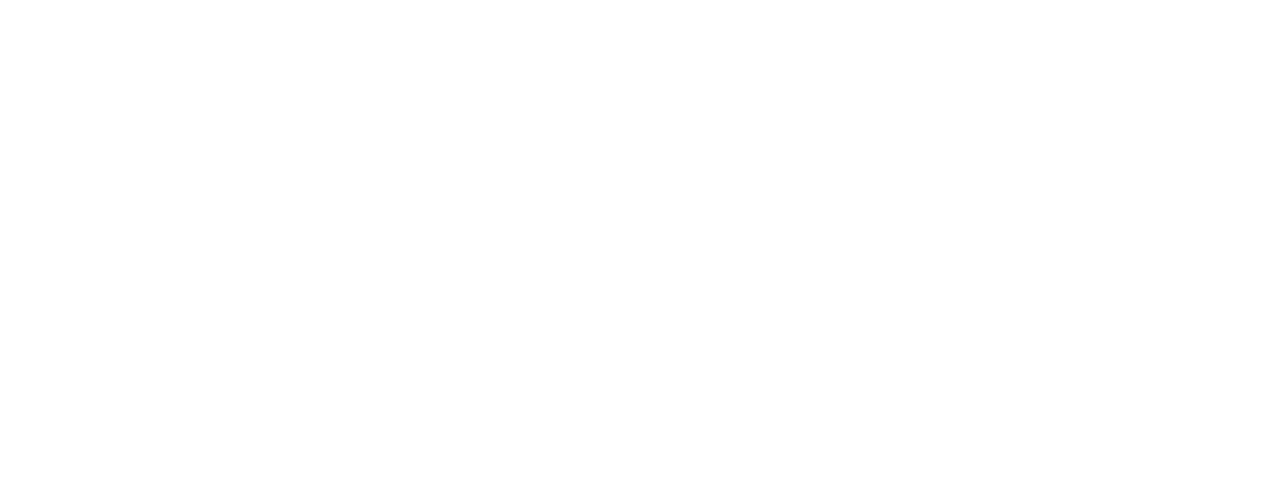
<file: feature.html>
<!DOCTYPE html>
<html lang="en">

<head>
    <meta charset="utf-8">
    <title>Tobet Energy Limited - Renewable Solar Supply</title>
    <meta content="width=device-width, initial-scale=1.0" name="viewport">
    <meta content="" name="keywords">
    <meta content="" name="description">

    <!-- Favicon -->
    <link href="img/favicon.ico" rel="icon">

    <!-- Google Web Fonts -->
    <link rel="preconnect" href="https://fonts.googleapis.com">
    <link rel="preconnect" href="https://fonts.gstatic.com" crossorigin>
    <link href="https://fonts.googleapis.com/css2?family=Open+Sans:wght@400;500&family=Roboto:wght@500;700;900&display=swap" rel="stylesheet"> 

    <!-- Icon Font Stylesheet -->
    <link href="https://cdnjs.cloudflare.com/ajax/libs/font-awesome/5.10.0/css/all.min.css" rel="stylesheet">
    <link href="https://cdn.jsdelivr.net/npm/bootstrap-icons@1.4.1/font/bootstrap-icons.css" rel="stylesheet">

    <!-- Libraries Stylesheet -->
    <link href="lib/animate/animate.min.css" rel="stylesheet">
    <link href="lib/owlcarousel/assets/owl.carousel.min.css" rel="stylesheet">
    <link href="lib/lightbox/css/lightbox.min.css" rel="stylesheet">

    <!-- Customized Bootstrap Stylesheet -->
    <link href="css/bootstrap.min.css" rel="stylesheet">

    <!-- Template Stylesheet -->
    <link href="css/style.css" rel="stylesheet">
</head>

<body>
    <!-- Spinner Start -->
    <div id="spinner" class="show bg-white position-fixed translate-middle w-100 vh-100 top-50 start-50 d-flex align-items-center justify-content-center">
        <div class="spinner-border text-primary" style="width: 3rem; height: 3rem;" role="status">
            <span class="sr-only">Loading...</span>
        </div>
    </div>
    <!-- Spinner End -->


    <!-- Topbar Start -->
    <div class="container-fluid bg-dark p-0">
        <div class="row gx-0 d-none d-lg-flex">
            <div class="col-lg-7 px-5 text-start">
                <div class="h-100 d-inline-flex align-items-center me-4">
                    <small class="fa fa-map-marker-alt text-primary me-2"></small>
                     <small>No 7, Asaye Close Igando New Town Hotel Bus Stop Off Lasu Igando Road Lagos State.</small>
                </div>
                <div class="h-100 d-inline-flex align-items-center">
                    <small class="far fa-clock text-primary me-2"></small>
                    <small>Mon - Fri : 09.00 AM - 09.00 PM</small>
                </div>
            </div>
            <div class="col-lg-5 px-5 text-end">
                <div class="h-100 d-inline-flex align-items-center me-4">
                    <small class="fa fa-phone-alt text-primary me-2"></small>
                     <small>+234 706 389 7243</small>
                </div>
                   <div class="h-100 d-inline-flex align-items-center mx-n2">
                    <a class="btn btn-square btn-link rounded-0 border-0 border-end border-secondary" href="https://www.facebook.com/share/198TcW9vDh/" target="_blank"><i class="fab fa-facebook-f"></i></a>
                    <a class="btn btn-square btn-link rounded-0" href="https://www.instagram.com/tobetenergy?igsh=MWtrN28ydHkyamJ3Yg==" target="_blank"><i class="fab fa-instagram"></i></a>
                </div>
            </div>
        </div>
    </div>
    <!-- Topbar End -->


    <!-- Navbar Start -->
    <nav class="navbar navbar-expand-lg bg-white navbar-light sticky-top p-0">
        <a href="index.html" class="navbar-brand d-flex align-items-center border-end px-4 px-lg-5">
            <img  src="img/logo.png" alt="Logo" class="logo">
        </a>
        <button type="button" class="navbar-toggler me-4" data-bs-toggle="collapse" data-bs-target="#navbarCollapse">
            <span class="navbar-toggler-icon"></span>
        </button>
        <div class="collapse navbar-collapse" id="navbarCollapse">
            <div class="navbar-nav ms-auto p-4 p-lg-0">
                <a href="index.html" class="nav-item nav-link">Home</a>
                <a href="about.html" class="nav-item nav-link">About</a>
                <a href="service.html" class="nav-item nav-link">Services</a>
                <a href="project.html" class="nav-item nav-link">Projects</a>
                <div class="nav-item dropdown">
                    <a href="#" class="nav-link dropdown-toggle active" data-bs-toggle="dropdown">Pages</a>
                    <div class="dropdown-menu bg-light m-0">
                        <a href="feature.html" class="dropdown-item active">Feature</a>
                        <a href="quote.html" class="dropdown-item">Free Quote</a>
                        <a href="team.html" class="dropdown-item">Our Team</a>
                        <a href="testimonial.html" class="dropdown-item">Testimonial</a>
                        <a href="404.html" class="dropdown-item">404 Page</a>
                    </div>
                </div>
                <a href="contact.html" class="nav-item nav-link">Contact</a>
            </div>
           <a href="https://wa.me/2347063897243?text=Hello%20Tobet%20Energy" class="btn btn-primary rounded-0 py-4 px-lg-5 d-none d-lg-block">
  Chat with Us<i class="fa fa-arrow-right ms-3"></i>
</a>
        </div>
    </nav>
    <!-- Navbar End -->


    <!-- Page Header Start -->
    <div class="container-fluid page-header py-5 mb-5">
        <div class="container py-5">
            <h1 class="display-3 text-white mb-3 animated slideInDown">Features</h1>
            <nav aria-label="breadcrumb animated slideInDown">
                <ol class="breadcrumb">
                    <li class="breadcrumb-item"><a class="text-white" href="#">Home</a></li>
                    <li class="breadcrumb-item"><a class="text-white" href="#">Pages</a></li>
                    <li class="breadcrumb-item text-white active" aria-current="page">Features</li>
                </ol>
            </nav>
        </div>
    </div>
    <!-- Page Header End -->


    <!-- Feature Start -->
    <div class="container-xxl py-5">
        <div class="container">
            <div class="row g-5">
                <div class="col-md-6 col-lg-3 wow fadeIn" data-wow-delay="0.1s">
                    <div class="d-flex align-items-center mb-4">
                        <div class="btn-lg-square bg-primary rounded-circle me-3">
                            <i class="fa fa-users text-white"></i>
                        </div>
                        <h1 class="mb-0" data-toggle="counter-up">3453</h1>
                    </div>
                    <h5 class="mb-3">Happy Customers</h5>
                    <span>Tempor erat elitr rebum at clita. Diam dolor diam ipsum sit</span>
                </div>
                <div class="col-md-6 col-lg-3 wow fadeIn" data-wow-delay="0.3s">
                    <div class="d-flex align-items-center mb-4">
                        <div class="btn-lg-square bg-primary rounded-circle me-3">
                            <i class="fa fa-check text-white"></i>
                        </div>
                        <h1 class="mb-0" data-toggle="counter-up">4234</h1>
                    </div>
                    <h5 class="mb-3">Project Done</h5>
                    <span>Tempor erat elitr rebum at clita. Diam dolor diam ipsum sit</span>
                </div>
                <div class="col-md-6 col-lg-3 wow fadeIn" data-wow-delay="0.5s">
                    <div class="d-flex align-items-center mb-4">
                        <div class="btn-lg-square bg-primary rounded-circle me-3">
                            <i class="fa fa-award text-white"></i>
                        </div>
                        <h1 class="mb-0" data-toggle="counter-up">3123</h1>
                    </div>
                    <h5 class="mb-3">Awards Win</h5>
                    <span>Tempor erat elitr rebum at clita. Diam dolor diam ipsum sit</span>
                </div>
                <div class="col-md-6 col-lg-3 wow fadeIn" data-wow-delay="0.7s">
                    <div class="d-flex align-items-center mb-4">
                        <div class="btn-lg-square bg-primary rounded-circle me-3">
                            <i class="fa fa-users-cog text-white"></i>
                        </div>
                        <h1 class="mb-0" data-toggle="counter-up">1831</h1>
                    </div>
                    <h5 class="mb-3">Expert Workers</h5>
                    <span>Tempor erat elitr rebum at clita. Diam dolor diam ipsum sit</span>
                </div>
            </div>
        </div>
    </div>
    <!-- Feature Start -->


    <!-- Feature Start -->
    <div class="container-fluid bg-light overflow-hidden my-5 px-lg-0">
        <div class="container feature px-lg-0">
            <div class="row g-0 mx-lg-0">
                <div class="col-lg-6 feature-text py-5 wow fadeIn" data-wow-delay="0.1s">
                    <div class="p-lg-5 ps-lg-0">
                        <h6 class="text-primary">Why Choose Us!</h6>
                        <h1 class="mb-4">Complete Commercial & Residential Solar Systems</h1>
                        <p class="mb-4 pb-2">Tempor erat elitr rebum at clita. Diam dolor diam ipsum sit. Aliqu diam amet diam et eos. Clita erat ipsum et lorem et sit, sed stet lorem sit clita duo justo erat amet</p>
                        <div class="row g-4">
                            <div class="col-6">
                                <div class="d-flex align-items-center">
                                    <div class="btn-lg-square bg-primary rounded-circle">
                                        <i class="fa fa-check text-white"></i>
                                    </div>
                                    <div class="ms-4">
                                        <p class="mb-0">Quality</p>
                                        <h5 class="mb-0">Services</h5>
                                    </div>
                                </div>
                            </div>
                            <div class="col-6">
                                <div class="d-flex align-items-center">
                                    <div class="btn-lg-square bg-primary rounded-circle">
                                        <i class="fa fa-user-check text-white"></i>
                                    </div>
                                    <div class="ms-4">
                                        <p class="mb-0">Expert</p>
                                        <h5 class="mb-0">Workers</h5>
                                    </div>
                                </div>
                            </div>
                            <div class="col-6">
                                <div class="d-flex align-items-center">
                                    <div class="btn-lg-square bg-primary rounded-circle">
                                        <i class="fa fa-drafting-compass text-white"></i>
                                    </div>
                                    <div class="ms-4">
                                        <p class="mb-0">Free</p>
                                        <h5 class="mb-0">Consultation</h5>
                                    </div>
                                </div>
                            </div>
                            <div class="col-6">
                                <div class="d-flex align-items-center">
                                    <div class="btn-lg-square bg-primary rounded-circle">
                                        <i class="fa fa-headphones text-white"></i>
                                    </div>
                                    <div class="ms-4">
                                        <p class="mb-0">Customer</p>
                                        <h5 class="mb-0">Support</h5>
                                    </div>
                                </div>
                            </div>
                        </div>
                    </div>
                </div>
                <div class="col-lg-6 pe-lg-0 wow fadeIn" data-wow-delay="0.5s" style="min-height: 400px;">
                    <div class="position-relative h-100">
                        <img class="position-absolute img-fluid w-100 h-100" src="img/feature.jpg" style="object-fit: cover;" alt="">
                    </div>
                </div>
            </div>
        </div>
    </div>
    <!-- Feature End -->
        

    <!-- Footer Start -->
    <div class="container-fluid bg-dark text-body footer pt-5 wow fadeIn" data-wow-delay="0.1s" style="margin-top: 6rem;">
        <div class="container py-5">
            <div class="row g-5">
                <div class="col-lg-3 col-md-6">
                    <h5 class="text-white mb-4">Address</h5>
                    <p class="mb-2"><i class="fa fa-map-marker-alt me-3"></i>No 7, Asaye Close Igando New Town Hotel Bus Stop Off Lasu Igando Road Lagos State.</p>
                    <p class="mb-2"><i class="fa fa-phone-alt me-3"></i>+234 706 389 7243‬</p>
                    <p class="mb-2"><i class="fa fa-envelope me-3"></i>tobetenergy1@gmail.com</p>
                 <div class="d-flex pt-2">
                        <a class="btn btn-square btn-outline-light btn-social" target="_blank" href="https://www.facebook.com/share/198TcW9vDh/"><i class="fab fa-facebook-f"></i></a>
                        <a class="btn btn-square btn-outline-light btn-social" href="https://www.instagram.com/tobetenergy?igsh=MWtrN28ydHkyamJ3Yg==" target="_blank"><i class="fab fa-instagram "></i></a>
                    </div>

                </div>
                <div class="col-lg-3 col-md-6">
                    <h5 class="text-white mb-4">Quick Links</h5>
                    <a class="btn btn-link" href="">About Us</a>
                    <a class="btn btn-link" href="">Contact Us</a>
                    <a class="btn btn-link" href="">Our Services</a>
                    <a class="btn btn-link" href="">Terms & Condition</a>
                    <a class="btn btn-link" href="">Privacy Policy</a>
                </div>
                <div class="col-lg-3 col-md-6">
                    <h5 class="text-white mb-4">Project Gallery</h5>
                    <div class="row g-2">
                        <div class="col-4">
                            <img class="img-fluid rounded" src="img/gallery-1.jpg" alt="">
                        </div>
                        <div class="col-4">
                            <img class="img-fluid rounded" src="img/gallery-2.jpg" alt="">
                        </div>
                        <div class="col-4">
                            <img class="img-fluid rounded" src="img/gallery-3.jpg" alt="">
                        </div>
                        <div class="col-4">
                            <img class="img-fluid rounded" src="img/gallery-4.jpg" alt="">
                        </div>
                        <div class="col-4">
                            <img class="img-fluid rounded" src="img/gallery-5.jpg" alt="">
                        </div>
                        <div class="col-4">
                            <img class="img-fluid rounded" src="img/gallery-6.jpg" alt="">
                        </div>
                    </div>
                </div>
                <div class="col-lg-3 col-md-6">
                    <h5 class="text-white mb-4">Let’s Talk About Your Power and Electrical Needs</h5>

                   <p class="mb-4">
Planning electrical work or exploring renewable energy for your home, business, or estate? From residential wiring to solar systems, outdoor lighting to industrial installations—our experts are here to help. Chat with us for clear, personalized advice. No spam, just real solutions tailored to your needs.
</p>

                    
                </div>
            </div>
        </div>
        <div class="container">
            <div class="copyright">
                <div class="row">
                       <div class="col-md-6 text-center text-md-start mb-3 mb-md-0">
                        &copy; <a href="#">Tobet Energy Limited</a>, All Right Reserved.
                    </div>
<div class="col-md-6 text-center text-md-end">
                        Created By <a href="https://codesbylara.com/" target="_blank">Laravel</a>
                    </div>
                    
                </div>
            </div>
        </div>
    </div>
    <!-- Footer End -->


    <!-- Back to Top -->
    <a href="#" class="btn btn-lg btn-primary btn-lg-square rounded-circle back-to-top"><i class="bi bi-arrow-up"></i></a>


    <!-- JavaScript Libraries -->
    <script src="https://code.jquery.com/jquery-3.4.1.min.js"></script>
    <script src="https://cdn.jsdelivr.net/npm/bootstrap@5.0.0/dist/js/bootstrap.bundle.min.js"></script>
    <script src="lib/wow/wow.min.js"></script>
    <script src="lib/easing/easing.min.js"></script>
    <script src="lib/waypoints/waypoints.min.js"></script>
    <script src="lib/counterup/counterup.min.js"></script>
    <script src="lib/owlcarousel/owl.carousel.min.js"></script>
    <script src="lib/isotope/isotope.pkgd.min.js"></script>
    <script src="lib/lightbox/js/lightbox.min.js"></script>

    <!-- Template Javascript -->
    <script src="js/main.js"></script>
</body>

</html>
</file>
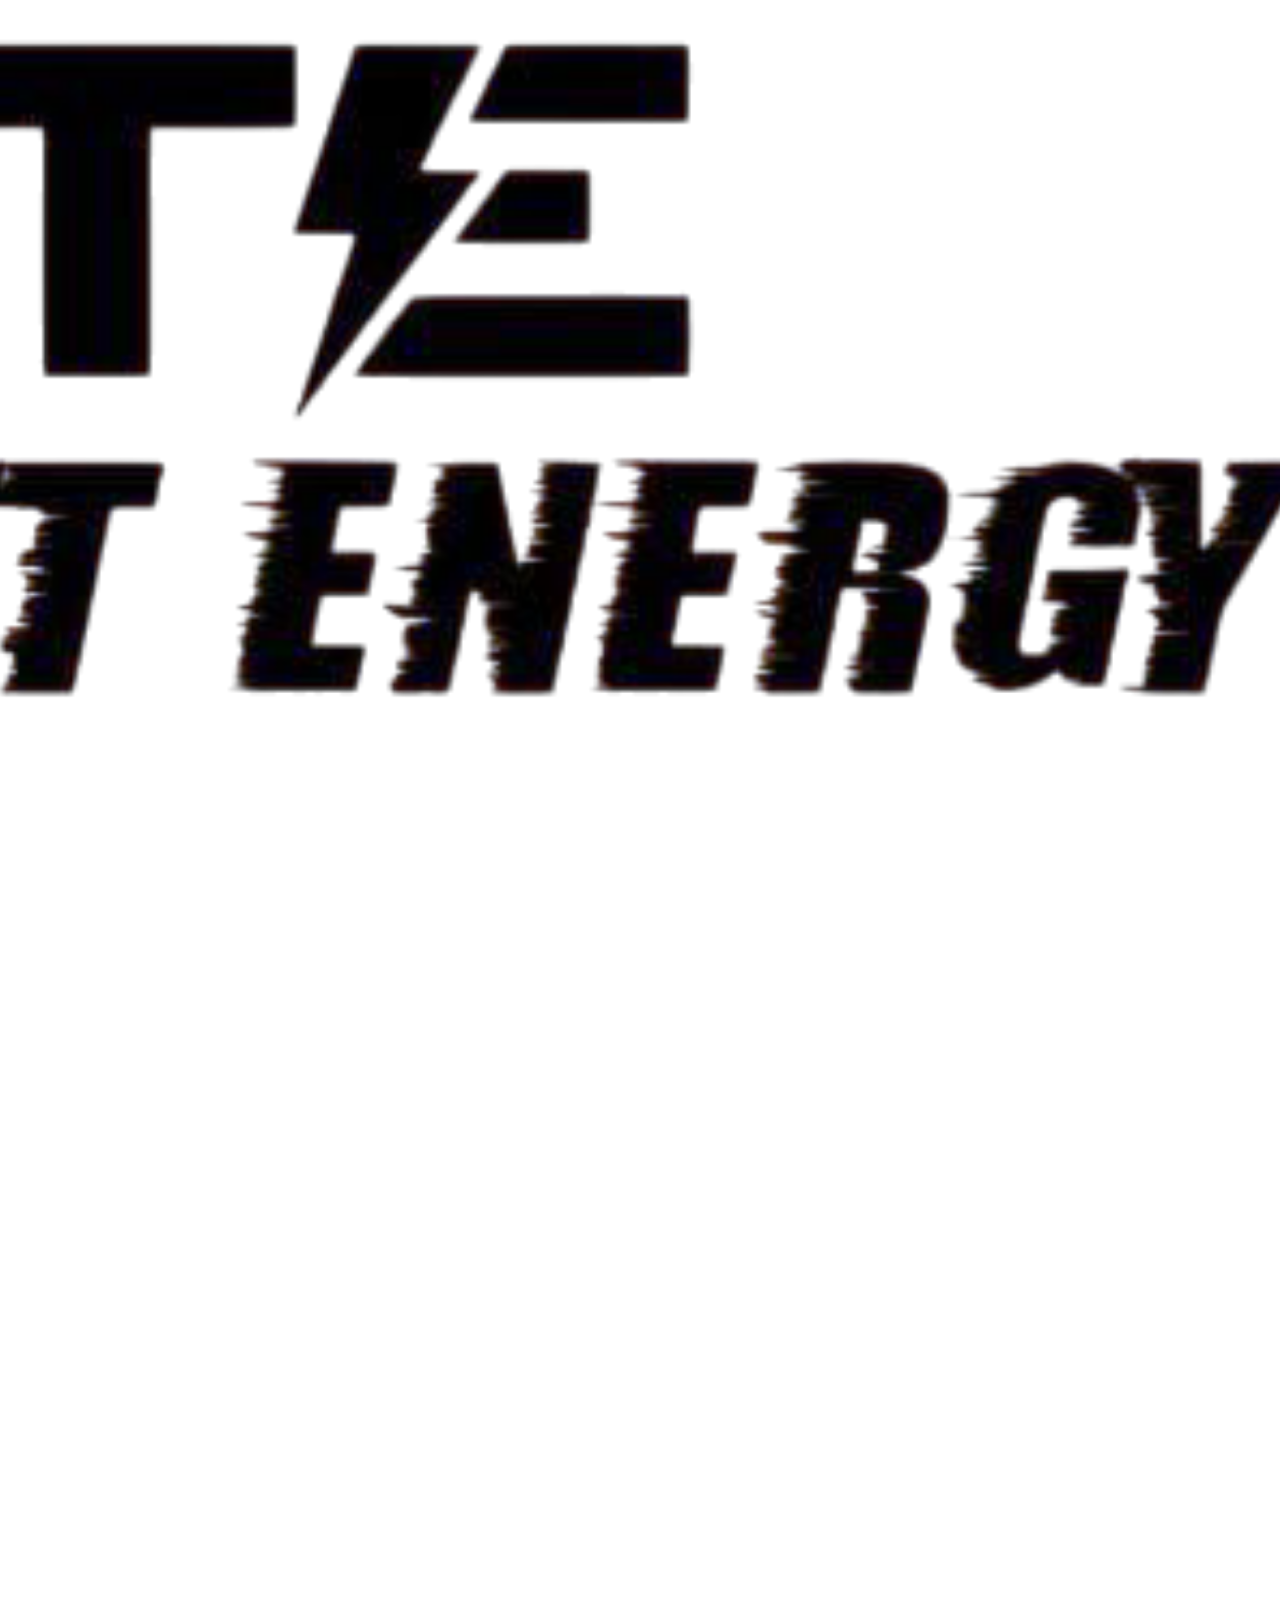
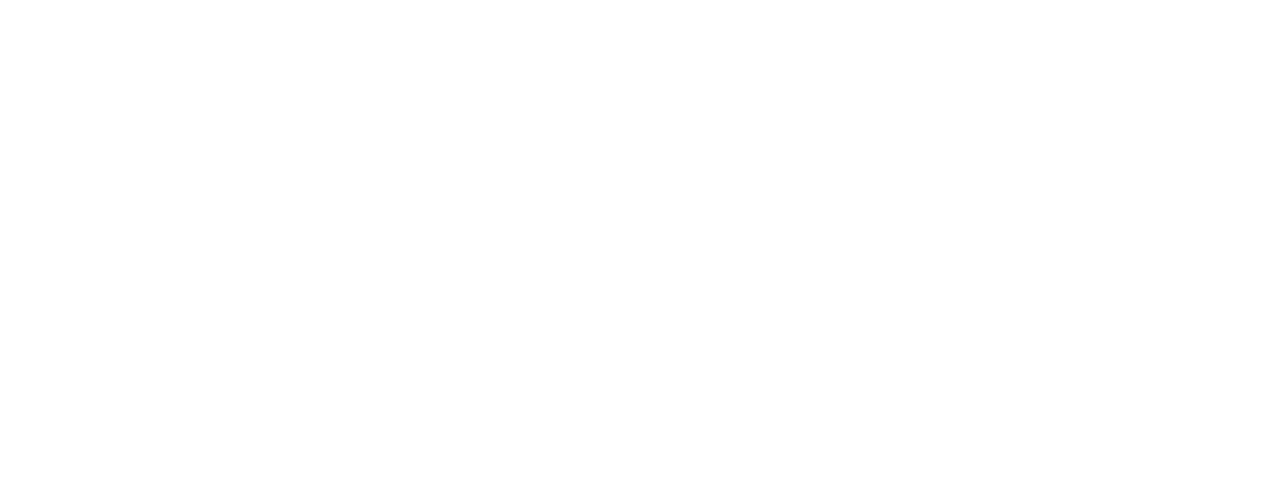
<file: quote.html>
<!DOCTYPE html>
<html lang="en">

<head>
    <meta charset="utf-8">
    <title>Tobet Energy Limited - Renewable Solar Supply</title>
    <meta content="width=device-width, initial-scale=1.0" name="viewport">
    <meta content="" name="keywords">
    <meta content="" name="description">

    <!-- Favicon -->
    <link href="img/favicon.ico" rel="icon">

    <!-- Google Web Fonts -->
    <link rel="preconnect" href="https://fonts.googleapis.com">
    <link rel="preconnect" href="https://fonts.gstatic.com" crossorigin>
    <link href="https://fonts.googleapis.com/css2?family=Open+Sans:wght@400;500&family=Roboto:wght@500;700;900&display=swap" rel="stylesheet"> 

    <!-- Icon Font Stylesheet -->
    <link href="https://cdnjs.cloudflare.com/ajax/libs/font-awesome/5.10.0/css/all.min.css" rel="stylesheet">
    <link href="https://cdn.jsdelivr.net/npm/bootstrap-icons@1.4.1/font/bootstrap-icons.css" rel="stylesheet">

    <!-- Libraries Stylesheet -->
    <link href="lib/animate/animate.min.css" rel="stylesheet">
    <link href="lib/owlcarousel/assets/owl.carousel.min.css" rel="stylesheet">
    <link href="lib/lightbox/css/lightbox.min.css" rel="stylesheet">

    <!-- Customized Bootstrap Stylesheet -->
    <link href="css/bootstrap.min.css" rel="stylesheet">

    <!-- Template Stylesheet -->
    <link href="css/style.css" rel="stylesheet">
</head>

<body>
    <!-- Spinner Start -->
    <div id="spinner" class="show bg-white position-fixed translate-middle w-100 vh-100 top-50 start-50 d-flex align-items-center justify-content-center">
        <div class="spinner-border text-primary" style="width: 3rem; height: 3rem;" role="status">
            <span class="sr-only">Loading...</span>
        </div>
    </div>
    <!-- Spinner End -->


    <!-- Topbar Start -->
    <div class="container-fluid bg-dark p-0">
        <div class="row gx-0 d-none d-lg-flex">
            <div class="col-lg-7 px-5 text-start">
                <div class="h-100 d-inline-flex align-items-center me-4">
                    <small class="fa fa-map-marker-alt text-primary me-2"></small>
                     <small>No 7, Asaye Close Igando New Town Hotel Bus Stop Off Lasu Igando Road Lagos State.</small>
                </div>
                <div class="h-100 d-inline-flex align-items-center">
                    <small class="far fa-clock text-primary me-2"></small>
                    <small>Mon - Fri : 09.00 AM - 09.00 PM</small>
                </div>
            </div>
            <div class="col-lg-5 px-5 text-end">
                <div class="h-100 d-inline-flex align-items-center me-4">
                    <small class="fa fa-phone-alt text-primary me-2"></small>
                     <small>+234 706 389 7243</small>
                </div>
                   <div class="h-100 d-inline-flex align-items-center mx-n2">
                    <a class="btn btn-square btn-link rounded-0 border-0 border-end border-secondary" href="https://www.facebook.com/share/198TcW9vDh/" target="_blank"><i class="fab fa-facebook-f"></i></a>
                    <a class="btn btn-square btn-link rounded-0" href="https://www.instagram.com/tobetenergy?igsh=MWtrN28ydHkyamJ3Yg==" target="_blank"><i class="fab fa-instagram"></i></a>
                </div>
            </div>
        </div>
    </div>
    <!-- Topbar End -->


    <!-- Navbar Start -->
    <nav class="navbar navbar-expand-lg bg-white navbar-light sticky-top p-0">
        <a href="index.html" class="navbar-brand d-flex align-items-center border-end px-4 px-lg-5">
            <img  src="img/logo.png" alt="Logo" class="logo">
        </a>
        <button type="button" class="navbar-toggler me-4" data-bs-toggle="collapse" data-bs-target="#navbarCollapse">
            <span class="navbar-toggler-icon"></span>
        </button>
        <div class="collapse navbar-collapse" id="navbarCollapse">
            <div class="navbar-nav ms-auto p-4 p-lg-0">
                <a href="index.html" class="nav-item nav-link">Home</a>
                <a href="about.html" class="nav-item nav-link">About</a>
                <a href="service.html" class="nav-item nav-link">Services</a>
                <a href="project.html" class="nav-item nav-link">Projects</a>
                <a href="contact.html" class="nav-item nav-link">Contact</a>
            </div>
           <a href="https://wa.me/2347063897243?text=Hello%20Tobet%20Energy" class="btn btn-primary rounded-0 py-4 px-lg-5 d-none d-lg-block">
  Chat with Us<i class="fa fa-arrow-right ms-3"></i>
</a>
        </div>
    </nav>
    <!-- Navbar End -->


    <!-- Page Header Start -->
    <div class="container-fluid page-header py-5 mb-5">
        <div class="container py-5">
            <h1 class="display-3 text-white mb-3 animated slideInDown">Free Quote</h1>
            <nav aria-label="breadcrumb animated slideInDown">
                <ol class="breadcrumb">
                    <li class="breadcrumb-item"><a class="text-white" href="#">Home</a></li>
                    <li class="breadcrumb-item"><a class="text-white" href="#">Pages</a></li>
                    <li class="breadcrumb-item text-white active" aria-current="page">Free Quote</li>
                </ol>
            </nav>
        </div>
    </div>
    <!-- Page Header End -->


    <!-- Quote Start -->
    <div class="container-fluid bg-light overflow-hidden px-lg-0" style="margin: 6rem 0;">
        <div class="container quote px-lg-0">
            <div class="row g-0 mx-lg-0">
                <div class="col-lg-6 ps-lg-0 wow fadeIn" data-wow-delay="0.1s" style="min-height: 400px;">
                    <div class="position-relative h-100">
                        <img class="position-absolute img-fluid w-100 h-100" src="img/quote.jpg" style="object-fit: cover;" alt="">
                    </div>
                </div>
                <div class="col-lg-6 quote-text py-5 wow fadeIn" data-wow-delay="0.5s">
                    <div class="p-lg-5 pe-lg-0">
                        <h6 class="text-primary">Free Quote</h6>
                        <h1 class="mb-4">Get A Free Quote</h1>
                        <p class="mb-4 pb-2">Tempor erat elitr rebum at clita. Diam dolor diam ipsum sit. Aliqu diam amet diam et eos. Clita erat ipsum et lorem et sit, sed stet lorem sit clita duo justo erat amet</p>
                        <form>
                            <div class="row g-3">
                                <div class="col-12 col-sm-6">
                                    <input type="text" class="form-control border-0" placeholder="Your Name" style="height: 55px;">
                                </div>
                                <div class="col-12 col-sm-6">
                                    <input type="email" class="form-control border-0" placeholder="Your Email" style="height: 55px;">
                                </div>
                                <div class="col-12 col-sm-6">
                                    <input type="text" class="form-control border-0" placeholder="Your Mobile" style="height: 55px;">
                                </div>
                                <div class="col-12 col-sm-6">
                                    <select class="form-select border-0" style="height: 55px;">
                                        <option selected>Select A Service</option>
                                        <option value="1">Service 1</option>
                                        <option value="2">Service 2</option>
                                        <option value="3">Service 3</option>
                                    </select>
                                </div>
                                <div class="col-12">
                                    <textarea class="form-control border-0" placeholder="Special Note"></textarea>
                                </div>
                                <div class="col-12">
                                    <button class="btn btn-primary rounded-pill py-3 px-5" type="submit">Submit</button>
                                </div>
                            </div>
                        </form>
                    </div>
                </div>
            </div>
        </div>
    </div>
    <!-- Quote End -->
        

    <!-- Footer Start -->
    <div class="container-fluid bg-dark text-body footer mt-5 pt-5 wow fadeIn" data-wow-delay="0.1s">
        <div class="container py-5">
            <div class="row g-5">
                <div class="col-lg-3 col-md-6">
                    <h5 class="text-white mb-4">Address</h5>
                    <p class="mb-2"><i class="fa fa-map-marker-alt me-3"></i>No 7, Asaye Close Igando New Town Hotel Bus Stop Off Lasu Igando Road Lagos State.</p>
                    <p class="mb-2"><i class="fa fa-phone-alt me-3"></i>+234 706 389 7243‬</p>
                    <p class="mb-2"><i class="fa fa-envelope me-3"></i>tobetenergy1@gmail.com</p>
                 <div class="d-flex pt-2">
                        <a class="btn btn-square btn-outline-light btn-social" target="_blank" href="https://www.facebook.com/share/198TcW9vDh/"><i class="fab fa-facebook-f"></i></a>
                        <a class="btn btn-square btn-outline-light btn-social" href="https://www.instagram.com/tobetenergy?igsh=MWtrN28ydHkyamJ3Yg==" target="_blank"><i class="fab fa-instagram "></i></a>
                    </div>

                </div>
                <div class="col-lg-3 col-md-6">
                    <h5 class="text-white mb-4">Quick Links</h5>
                    <a class="btn btn-link" href="">About Us</a>
                    <a class="btn btn-link" href="">Contact Us</a>
                    <a class="btn btn-link" href="">Our Services</a>
                    <a class="btn btn-link" href="">Terms & Condition</a>
                    <a class="btn btn-link" href="">Privacy Policy</a>
                </div>
                <div class="col-lg-3 col-md-6">
                    <h5 class="text-white mb-4">Project Gallery</h5>
                    <div class="row g-2">
                        <div class="col-4">
                            <img class="img-fluid rounded" src="img/gallery-1.jpg" alt="">
                        </div>
                        <div class="col-4">
                            <img class="img-fluid rounded" src="img/gallery-2.jpg" alt="">
                        </div>
                        <div class="col-4">
                            <img class="img-fluid rounded" src="img/gallery-3.jpg" alt="">
                        </div>
                        <div class="col-4">
                            <img class="img-fluid rounded" src="img/gallery-4.jpg" alt="">
                        </div>
                        <div class="col-4">
                            <img class="img-fluid rounded" src="img/gallery-5.jpg" alt="">
                        </div>
                        <div class="col-4">
                            <img class="img-fluid rounded" src="img/gallery-6.jpg" alt="">
                        </div>
                    </div>
                </div>
                <div class="col-lg-3 col-md-6">
                    <h5 class="text-white mb-4">Let’s Talk About Your Power and Electrical Needs</h5>

                   <p class="mb-4">
Planning electrical work or exploring renewable energy for your home, business, or estate? From residential wiring to solar systems, outdoor lighting to industrial installations—our experts are here to help. Chat with us for clear, personalized advice. No spam, just real solutions tailored to your needs.
</p>

                    
                </div>
            </div>
        </div>
        <div class="container">
            <div class="copyright">
                <div class="row">
                       <div class="col-md-6 text-center text-md-start mb-3 mb-md-0">
                        &copy; <a href="#">Tobet Energy Limited</a>, All Right Reserved.
                    </div>
<div class="col-md-6 text-center text-md-end">
                        Created By <a href="https://codesbylara.com/" target="_blank">Laravel</a>
                    </div>
                    
                </div>
            </div>
        </div>
    </div>
    <!-- Footer End -->


    <!-- Back to Top -->
    <a href="#" class="btn btn-lg btn-primary btn-lg-square rounded-circle back-to-top"><i class="bi bi-arrow-up"></i></a>


    <!-- JavaScript Libraries -->
    <script src="https://code.jquery.com/jquery-3.4.1.min.js"></script>
    <script src="https://cdn.jsdelivr.net/npm/bootstrap@5.0.0/dist/js/bootstrap.bundle.min.js"></script>
    <script src="lib/wow/wow.min.js"></script>
    <script src="lib/easing/easing.min.js"></script>
    <script src="lib/waypoints/waypoints.min.js"></script>
    <script src="lib/counterup/counterup.min.js"></script>
    <script src="lib/owlcarousel/owl.carousel.min.js"></script>
    <script src="lib/isotope/isotope.pkgd.min.js"></script>
    <script src="lib/lightbox/js/lightbox.min.js"></script>

    <!-- Template Javascript -->
    <script src="js/main.js"></script>
</body>

</html>
</file>
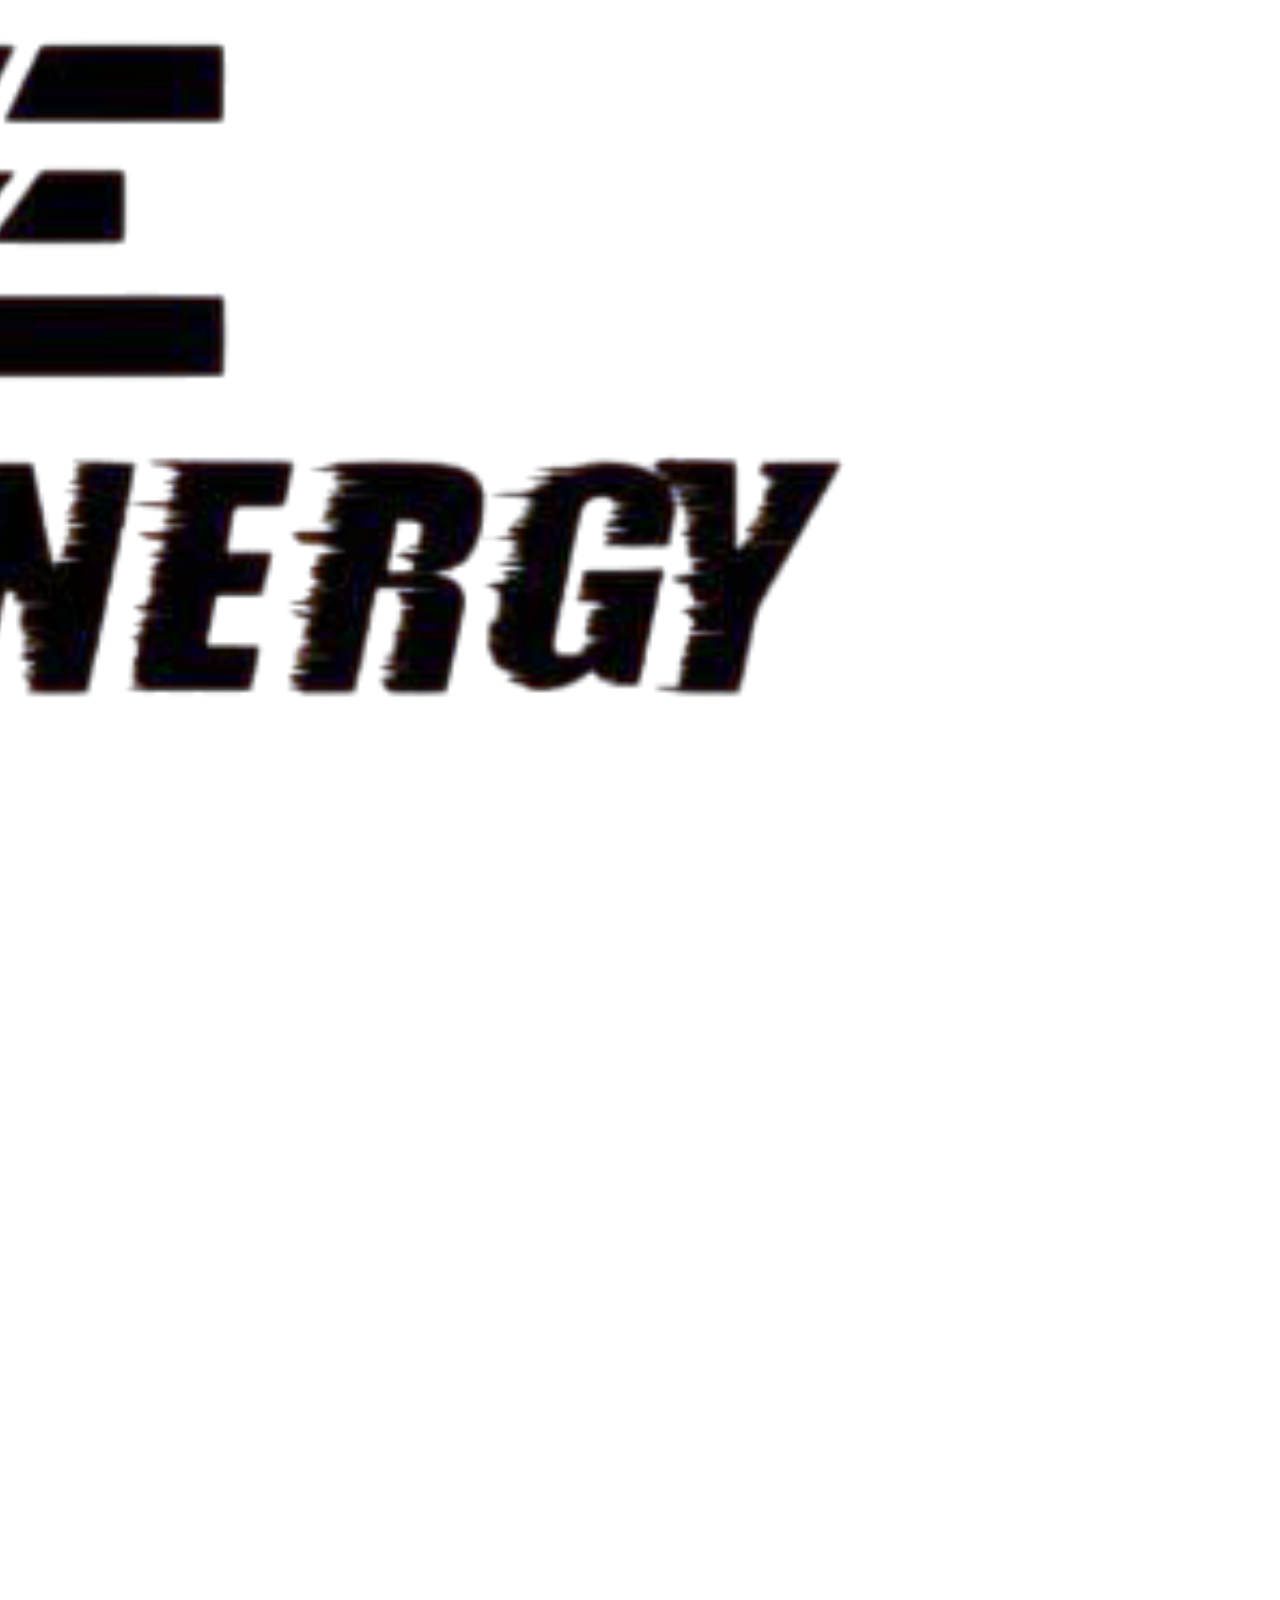
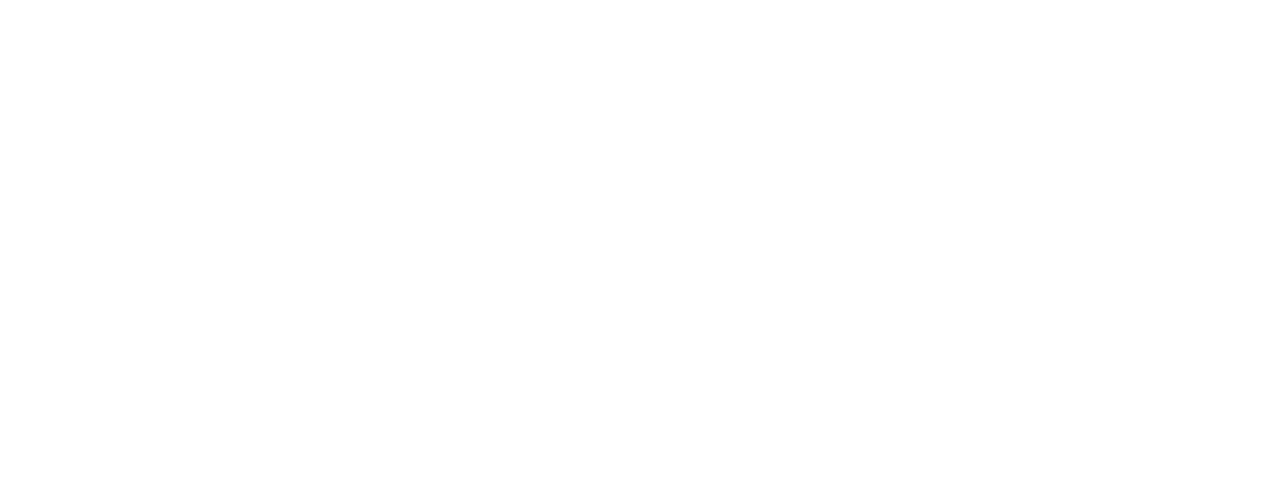
<file: service.html>
<!DOCTYPE html>
<html lang="en">

<head>
    <meta charset="utf-8">
    <title>Our Services | Electrical & Energy Solutions by Tobet Energy Nigeria</title>
    <meta content="width=device-width, initial-scale=1.0" name="viewport">
<meta name="description" content="Explore Tobet Energy's full range of services in Nigeria – from residential and industrial electrical installations to commercial wiring, outdoor lighting, and renewable energy solutions.">
<meta name="keywords" content="electrical services Nigeria, industrial electrical installation, commercial wiring Lagos, solar power Nigeria, outdoor lighting systems, Tobet Energy Limited">


  <!-- Favicon -->
  <link href="favicon.ico" rel="icon">
  <link rel="apple-touch-icon" sizes="180x180" href="/apple-touch-icon.png">
  <link rel="icon" type="image/png" sizes="32x32" href="/favicon-32x32.png">
  <link rel="icon" type="image/png" sizes="16x16" href="/favicon-16x16.png">
  <link rel="manifest" href="/site.webmanifest">

    <!-- Google Web Fonts -->
    <link rel="preconnect" href="https://fonts.googleapis.com">
    <link rel="preconnect" href="https://fonts.gstatic.com" crossorigin>
    <link href="https://fonts.googleapis.com/css2?family=Open+Sans:wght@400;500&family=Roboto:wght@500;700;900&display=swap" rel="stylesheet"> 

    <!-- Icon Font Stylesheet -->
    <link href="https://cdnjs.cloudflare.com/ajax/libs/font-awesome/5.10.0/css/all.min.css" rel="stylesheet">
    <link href="https://cdn.jsdelivr.net/npm/bootstrap-icons@1.4.1/font/bootstrap-icons.css" rel="stylesheet">

    <!-- Libraries Stylesheet -->
    <link href="lib/animate/animate.min.css" rel="stylesheet">
    <link href="lib/owlcarousel/assets/owl.carousel.min.css" rel="stylesheet">
    <link href="lib/lightbox/css/lightbox.min.css" rel="stylesheet">

    <!-- Customized Bootstrap Stylesheet -->
    <link href="css/bootstrap.min.css" rel="stylesheet">

    <!-- Template Stylesheet -->
    <link href="css/style.css" rel="stylesheet">

    <script type="application/ld+json">
        {
          "@context": "http://schema.org",
          "@type": "Service",
          "serviceType": "Electrical and Energy Services",
          "provider": {
            "@type": "LocalBusiness",
            "name": "Tobet Energy Limited",
            "address": {
              "@type": "PostalAddress",
              "streetAddress": "No 7, Asaye Close Igando New Town Hotel Bus Stop Off Lasu Igando Road",
              "addressLocality": "Lagos",
              "addressCountry": "NG"
            },
            "telephone": "+234 706 389 7243"
          },
          "areaServed": {
            "@type": "Country",
            "name": "Nigeria"
          }
        }
        </script>
        
</head>

<body>
    <!-- Spinner Start -->
    <div id="spinner" class="show bg-white position-fixed translate-middle w-100 vh-100 top-50 start-50 d-flex align-items-center justify-content-center">
        <div class="spinner-border text-primary" style="width: 3rem; height: 3rem;" role="status">
            <span class="sr-only">Loading...</span>
        </div>
    </div>
    <!-- Spinner End -->


    <!-- Topbar Start -->
    <div class="container-fluid bg-dark p-0">
        <div class="row gx-0 d-none d-lg-flex">
            <div class="col-lg-7 px-5 text-start">
                <div class="h-100 d-inline-flex align-items-center me-4">
                    <small class="fa fa-map-marker-alt text-primary me-2"></small>
                     <small>No 7, Asaye Close Igando New Town Hotel Bus Stop Off Lasu Igando Road Lagos State.</small>
                </div>
                <div class="h-100 d-inline-flex align-items-center">
                    <small class="far fa-clock text-primary me-2"></small>
                    <small>Mon - Fri : 09.00 AM - 09.00 PM</small>
                </div>
            </div>
            <div class="col-lg-5 px-5 text-end">
                <div class="h-100 d-inline-flex align-items-center me-4">
                    <small class="fa fa-phone-alt text-primary me-2"></small>
                     <small>+234 706 389 7243</small>
                </div>
                   <div class="h-100 d-inline-flex align-items-center mx-n2">
                    <a class="btn btn-square btn-link rounded-0 border-0 border-end border-secondary" href="https://www.facebook.com/share/198TcW9vDh/" target="_blank"><i class="fab fa-facebook-f"></i></a>
                    <a class="btn btn-square btn-link rounded-0" href="https://www.instagram.com/tobetenergy?igsh=MWtrN28ydHkyamJ3Yg==" target="_blank"><i class="fab fa-instagram"></i></a>
                </div>
            </div>
        </div>
    </div>
    <!-- Topbar End -->


    <!-- Navbar Start -->
    <nav class="navbar navbar-expand-lg bg-white navbar-light sticky-top p-0">
        <a href="index.html" class="navbar-brand d-flex align-items-center border-end px-4 px-lg-5">
            <img  src="img/logo.png" alt="Logo" class="logo">
        </a>
        <button type="button" class="navbar-toggler me-4" data-bs-toggle="collapse" data-bs-target="#navbarCollapse">
            <span class="navbar-toggler-icon"></span>
        </button>
        <div class="collapse navbar-collapse" id="navbarCollapse">
            <div class="navbar-nav ms-auto p-4 p-lg-0">
                <a href="index.html" class="nav-item nav-link">Home</a>
                <a href="about.html" class="nav-item nav-link">About</a>
                <a href="service.html" class="nav-item nav-link active">Service</a>
                <a href="project.html" class="nav-item nav-link">Projects</a>
                
                <a href="contact.html" class="nav-item nav-link">Contact</a>
            </div>
           <a href="https://wa.me/2347063897243?text=Hello%20Tobet%20Energy" class="btn btn-primary rounded-0 py-4 px-lg-5 d-none d-lg-block">
  Chat with Us<i class="fa fa-arrow-right ms-3"></i>
</a>
        </div>
    </nav>
    <!-- Navbar End -->


    <!-- Page Header Start -->
    <div class="container-fluid page-header py-5 mb-5">
        <div class="container py-5">
            <h1 class="display-3 text-white mb-3 animated slideInDown">Services</h1>
            <nav aria-label="breadcrumb animated slideInDown">
                <ol class="breadcrumb">
                    <li class="breadcrumb-item"><a class="text-white" href="#">Home</a></li>
                    <li class="breadcrumb-item"><a class="text-white" href="#">Pages</a></li>
                    <li class="breadcrumb-item text-white active" aria-current="page">Services</li>
                </ol>
            </nav>
        </div>
    </div>
    <!-- Page Header End -->



    <!-- Service Start -->
    <div class="container-xxl py-5">
        <div class="container">
            <div class="text-center mx-auto mb-5 wow fadeInUp" data-wow-delay="0.1s" style="max-width: 600px;">
                <h6 class="text-primary">Our Services</h6>
                <h1 class="mb-4">Pioneering Sustainable Power, One Project at a Time</h1>
            </div>
            <div class="row g-4">
                <div class="col-md-6 col-lg-4 wow fadeInUp" data-wow-delay="0.5s">
                    <div class="service-item rounded overflow-hidden">
                        <img height="271.99" class="w-100 object-fit-cover" src="img/img-600x400-3.jpg" alt="">
                        <div class="position-relative p-4 pt-0">
                            <div class="service-icon">
                                <i class="fa fa-industry fa-3x"></i>
                            </div>
                            <h4 class="mb-3">Industrial Electrical Installations</h4>
                            <p>The heavy lifters of the electric world, engineered for power and performance.</p>
                        </div>
                    </div>
                </div>
                <div class="col-md-6 col-lg-4 wow fadeInUp" data-wow-delay="0.3s">
                    <div class="service-item rounded overflow-hidden">
                        <img height="271.99" class="w-100 object-fit-cover" src="img/img-600x400-2.jpg" alt="">
                        <div class="position-relative p-4 pt-0">
                            <div class="service-icon">
                                <i class="fa fa-building fa-3x"></i>
                            </div>
                            <h4 class="mb-3">Commercial Electrical Installations</h4>
                            <p>Beyond brick and mortar: powering businesses with reliable and scalable solutions.</p>
                        </div>
                    </div>
                </div>
                <div class="col-md-6 col-lg-4 wow fadeInUp" data-wow-delay="0.1s">
                    <div class="service-item rounded overflow-hidden">
                        <img height="271.99" class="w-100 object-fit-cover" src="img/img-600x400-1.jpg" alt="">
                        <div class="position-relative p-4 pt-0">
                            <div class="service-icon">
                                <i class="fa fa-home fa-3x"></i>
                            </div>
                            <h4 class="mb-3">Residential Electrical Installations</h4>
                            <p>Residences: Where comfort meets innovation through safe and efficient electrical designs.</p>
                        </div>
                    </div>
                </div>
               
              
                <div class="col-md-6 col-lg-4 wow fadeInUp" data-wow-delay="0.1s">
                    <div class="service-item rounded overflow-hidden">
                        <img height="271.99" class="w-100 object-fit-cover" src="img/img-600x400-4.jpg" alt="">
                        <div class="position-relative p-4 pt-0">
                            <div class="service-icon">
                                <i class="fa fa-solar-panel fa-3x"></i>
                            </div>
                            <h4 class="mb-3">Renewable Energy Installations</h4>
                            <p>Clean, sustainable energy systems tailored for homes, businesses, and communities.</p>
                        </div>
                    </div>
                </div>
                <div class="col-md-6 col-lg-4 wow fadeInUp" data-wow-delay="0.3s">
                    <div class="service-item rounded overflow-hidden">
                        <img height="271.99" class="w-100 object-fit-cover" src="img/img-600x400-5.jpg" alt="">
                        <div class="position-relative p-4 pt-0">
                            <div class="service-icon">
                                <i class="fa fa-tree fa-3x"></i>
                            </div>
                            <h4 class="mb-3">Outdoor Electrical Installations</h4>
                            <p>Durable and weatherproof systems that bring lighting and power to open spaces.</p>
                        </div>
                    </div>
                </div>
            </div>
        </div>
    </div>
    <!-- Service End -->


    <!-- Feature Start -->
    <div class="container-fluid bg-light overflow-hidden my-5 px-lg-0">
        <div class="container feature px-lg-0">
            <div class="row g-0 mx-lg-0">
                <div class="col-lg-6 feature-text py-5 wow fadeIn" data-wow-delay="0.1s">
                    <div class="p-lg-5 ps-lg-0">
                        <h6 class="text-primary">Why Choose Us!</h6>
                        <h1 class="mb-4">Comprehensive Electrical & Renewable Energy Services</h1>
                        <p class="mb-4 pb-2">
                            TOBET ENERGY LIMITED is your trusted partner for reliable, future-focused energy and electrical solutions. Whether it's residential upgrades, commercial systems, industrial power, outdoor lighting, or renewable installations, we deliver excellence across every service line. Here’s why clients choose us for end-to-end electrical innovation:
                        </p>
                        <div class="row g-4">
                            <div class="col-6">
                                <div class="d-flex align-items-center">
                                    <div class="btn-lg-square bg-primary rounded-circle">
                                        <i class="fa fa-check text-white"></i>
                                    </div>
                                    <div class="ms-4">
                                        <p class="mb-0">Quality</p>
                                        <h5 class="mb-0">Services</h5>
                                    </div>
                                </div>
                            </div>
                            <div class="col-6">
                                <div class="d-flex align-items-center">
                                    <div class="btn-lg-square bg-primary rounded-circle">
                                        <i class="fa fa-user-check text-white"></i>
                                    </div>
                                    <div class="ms-4">
                                        <p class="mb-0">Skilled</p>
                                        <h5 class="mb-0">Professionals</h5>
                                    </div>
                                </div>
                            </div>
                            <div class="col-6">
                                <div class="d-flex align-items-center">
                                    <div class="btn-lg-square bg-primary rounded-circle">
                                        <i class="fa fa-lightbulb text-white"></i>
                                    </div>
                                    <div class="ms-4">
                                        <p class="mb-0">Full-Scale</p>
                                        <h5 class="mb-0">Electrical Works</h5>
                                    </div>
                                </div>
                            </div>
                            <div class="col-6">
                                <div class="d-flex align-items-center">
                                    <div class="btn-lg-square bg-primary rounded-circle">
                                        <i class="fa fa-solar-panel text-white"></i>
                                    </div>
                                    <div class="ms-4">
                                        <p class="mb-0">Renewable</p>
                                        <h5 class="mb-0">Energy Experts</h5>
                                    </div>
                                </div>
                            </div>
                            <div class="col-6">
                                <div class="d-flex align-items-center">
                                    <div class="btn-lg-square bg-primary rounded-circle">
                                        <i class="fa fa-drafting-compass text-white"></i>
                                    </div>
                                    <div class="ms-4">
                                        <p class="mb-0">Free</p>
                                        <h5 class="mb-0">Consultation</h5>
                                    </div>
                                </div>
                            </div>
                            <div class="col-6">
                                <div class="d-flex align-items-center">
                                    <div class="btn-lg-square bg-primary rounded-circle">
                                        <i class="fa fa-headphones text-white"></i>
                                    </div>
                                    <div class="ms-4">
                                        <p class="mb-0">Customer</p>
                                        <h5 class="mb-0">Support</h5>
                                    </div>
                                </div>
                            </div>
                        </div>
                    </div>
                </div>
                <div class="col-lg-6 pe-lg-0 wow fadeIn" data-wow-delay="0.5s" style="min-height: 400px;">
                    <div class="position-relative h-100">
                        <img class="position-absolute img-fluid w-100 h-100" src="img/feature.jpg" style="object-fit: cover;" alt="">
                    </div>
                </div>
            </div>
        </div>
    </div>
    
    <!-- Feature End -->


    <!-- Testimonial Start -->
    <div class="container-xxl py-5">
        <div class="container">
            <div class="text-center mx-auto mb-5 wow fadeInUp" data-wow-delay="0.1s" style="max-width: 600px;">
                <h6 class="text-primary">Testimonial</h6>
                <h1 class="mb-4">What Our Clients Say!</h1>
            </div>
            <div class="owl-carousel testimonial-carousel wow fadeInUp" data-wow-delay="0.1s">
    
                <div class="testimonial-item text-center">
                    <div class="testimonial-text text-center rounded p-4">
                        <p>"TOBET ENERGY handled our residential electrical setup perfectly. From day one, they were transparent, timely, and highly skilled. My family has enjoyed stable power and lower bills ever since!"</p>
                        <h5 class="mb-1">Chinwe Okafor</h5>
                    </div>
                </div>
    
                <div class="testimonial-item text-center">
                    <div class="testimonial-text text-center rounded p-4">
                        <p>"I reached out to TOBET ENERGY for a commercial installation, and they delivered beyond expectations. Their professionalism, follow-up support, and attention to detail really stood out."</p>
                        <h5 class="mb-1">Tunde Alabi</h5>
                    </div>
                </div>
    
                <div class="testimonial-item text-center">
                    <div class="testimonial-text text-center rounded p-4">
                        <p>"From consultation to the final setup of our solar system, it was smooth sailing. The team made everything easy to understand, and now our business is running on clean, reliable energy."</p>
                        <h5 class="mb-1">Amina Yusuf</h5>
                    </div>
                </div>
    
                <div class="testimonial-item text-center">
                    <div class="testimonial-text text-center rounded p-4">
                        <p>"We hired TOBET ENERGY for an outdoor lighting project at our estate, and the results were stunning. The lighting is efficient, durable, and beautifully installed."</p>
                        <h5 class="mb-1">Emeka Nwachukwu</h5>
                    </div>
                </div>
    
            </div>
        </div>
    </div>
    
    <!-- Testimonial End -->

    <!-- Footer Start -->
    <div class="container-fluid bg-dark text-body footer mt-5 pt-5 wow fadeIn" data-wow-delay="0.1s">
        <div class="container py-5">
            <div class="row g-5">
                <div class="col-lg-3 col-md-6">
                    <h5 class="text-white mb-4">Address</h5>
                    <p class="mb-2"><i class="fa fa-map-marker-alt me-3"></i>No 7, Asaye Close Igando New Town Hotel Bus Stop Off Lasu Igando Road Lagos State.</p>
                    <p class="mb-2"><i class="fa fa-phone-alt me-3"></i>+234 706 389 7243‬</p>
                    <p class="mb-2"><i class="fa fa-envelope me-3"></i>tobetenergy1@gmail.com</p>
                 <div class="d-flex pt-2">
                        <a class="btn btn-square btn-outline-light btn-social" target="_blank" href="https://www.facebook.com/share/198TcW9vDh/"><i class="fab fa-facebook-f"></i></a>
                        <a class="btn btn-square btn-outline-light btn-social" href="https://www.instagram.com/tobetenergy?igsh=MWtrN28ydHkyamJ3Yg==" target="_blank"><i class="fab fa-instagram "></i></a>
                    </div>

                </div>
                <div class="col-lg-3 col-md-6">
                    <h5 class="text-white mb-4">Quick Links</h5>
                    <a class="btn btn-link" href="">About Us</a>
                    <a class="btn btn-link" href="">Contact Us</a>
                    <a class="btn btn-link" href="">Our Services</a>
                    <a class="btn btn-link" href="">Terms & Condition</a>
                    <a class="btn btn-link" href="">Privacy Policy</a>
                </div>
                <div class="col-lg-3 col-md-6">
                    <h5 class="text-white mb-4">Project Gallery</h5>
                    <div class="row g-2">
                        <div class="col-4">
                            <img class="img-fluid rounded" src="img/gallery-1.jpg" alt="">
                        </div>
                        <div class="col-4">
                            <img class="img-fluid rounded" src="img/gallery-2.jpg" alt="">
                        </div>
                        <div class="col-4">
                            <img class="img-fluid rounded" src="img/gallery-3.jpg" alt="">
                        </div>
                        <div class="col-4">
                            <img class="img-fluid rounded" src="img/gallery-4.jpg" alt="">
                        </div>
                        <div class="col-4">
                            <img class="img-fluid rounded" src="img/gallery-5.jpg" alt="">
                        </div>
                        <div class="col-4">
                            <img class="img-fluid rounded" src="img/gallery-6.jpg" alt="">
                        </div>
                    </div>
                </div>
                <div class="col-lg-3 col-md-6">
                    <h5 class="text-white mb-4">Let’s Talk About Your Power and Electrical Needs</h5>

                   <p class="mb-4">
Planning electrical work or exploring renewable energy for your home, business, or estate? From residential wiring to solar systems, outdoor lighting to industrial installations—our experts are here to help. Chat with us for clear, personalized advice. No spam, just real solutions tailored to your needs.
</p>

                    
                </div>
            </div>
        </div>
        <div class="container">
            <div class="copyright">
                <div class="row">
                       <div class="col-md-6 text-center text-md-start mb-3 mb-md-0">
                        &copy; <a href="#">Tobet Energy Limited</a>, All Right Reserved.
                    </div>
<div class="col-md-6 text-center text-md-end">
                        Created By <a href="https://codesbylara.com/" target="_blank">Laravel</a>
                    </div>
                    
                </div>
            </div>
        </div>
    </div>
    <!-- Footer End -->


    <!-- Back to Top -->
    <a href="#" class="btn btn-lg btn-primary btn-lg-square rounded-circle back-to-top"><i class="bi bi-arrow-up"></i></a>


    <!-- JavaScript Libraries -->
    <script src="https://code.jquery.com/jquery-3.4.1.min.js"></script>
    <script src="https://cdn.jsdelivr.net/npm/bootstrap@5.0.0/dist/js/bootstrap.bundle.min.js"></script>
    <script src="lib/wow/wow.min.js"></script>
    <script src="lib/easing/easing.min.js"></script>
    <script src="lib/waypoints/waypoints.min.js"></script>
    <script src="lib/counterup/counterup.min.js"></script>
    <script src="lib/owlcarousel/owl.carousel.min.js"></script>
    <script src="lib/isotope/isotope.pkgd.min.js"></script>
    <script src="lib/lightbox/js/lightbox.min.js"></script>

    <!-- Template Javascript -->
    <script src="js/main.js"></script>
</body>

</html>
</file>
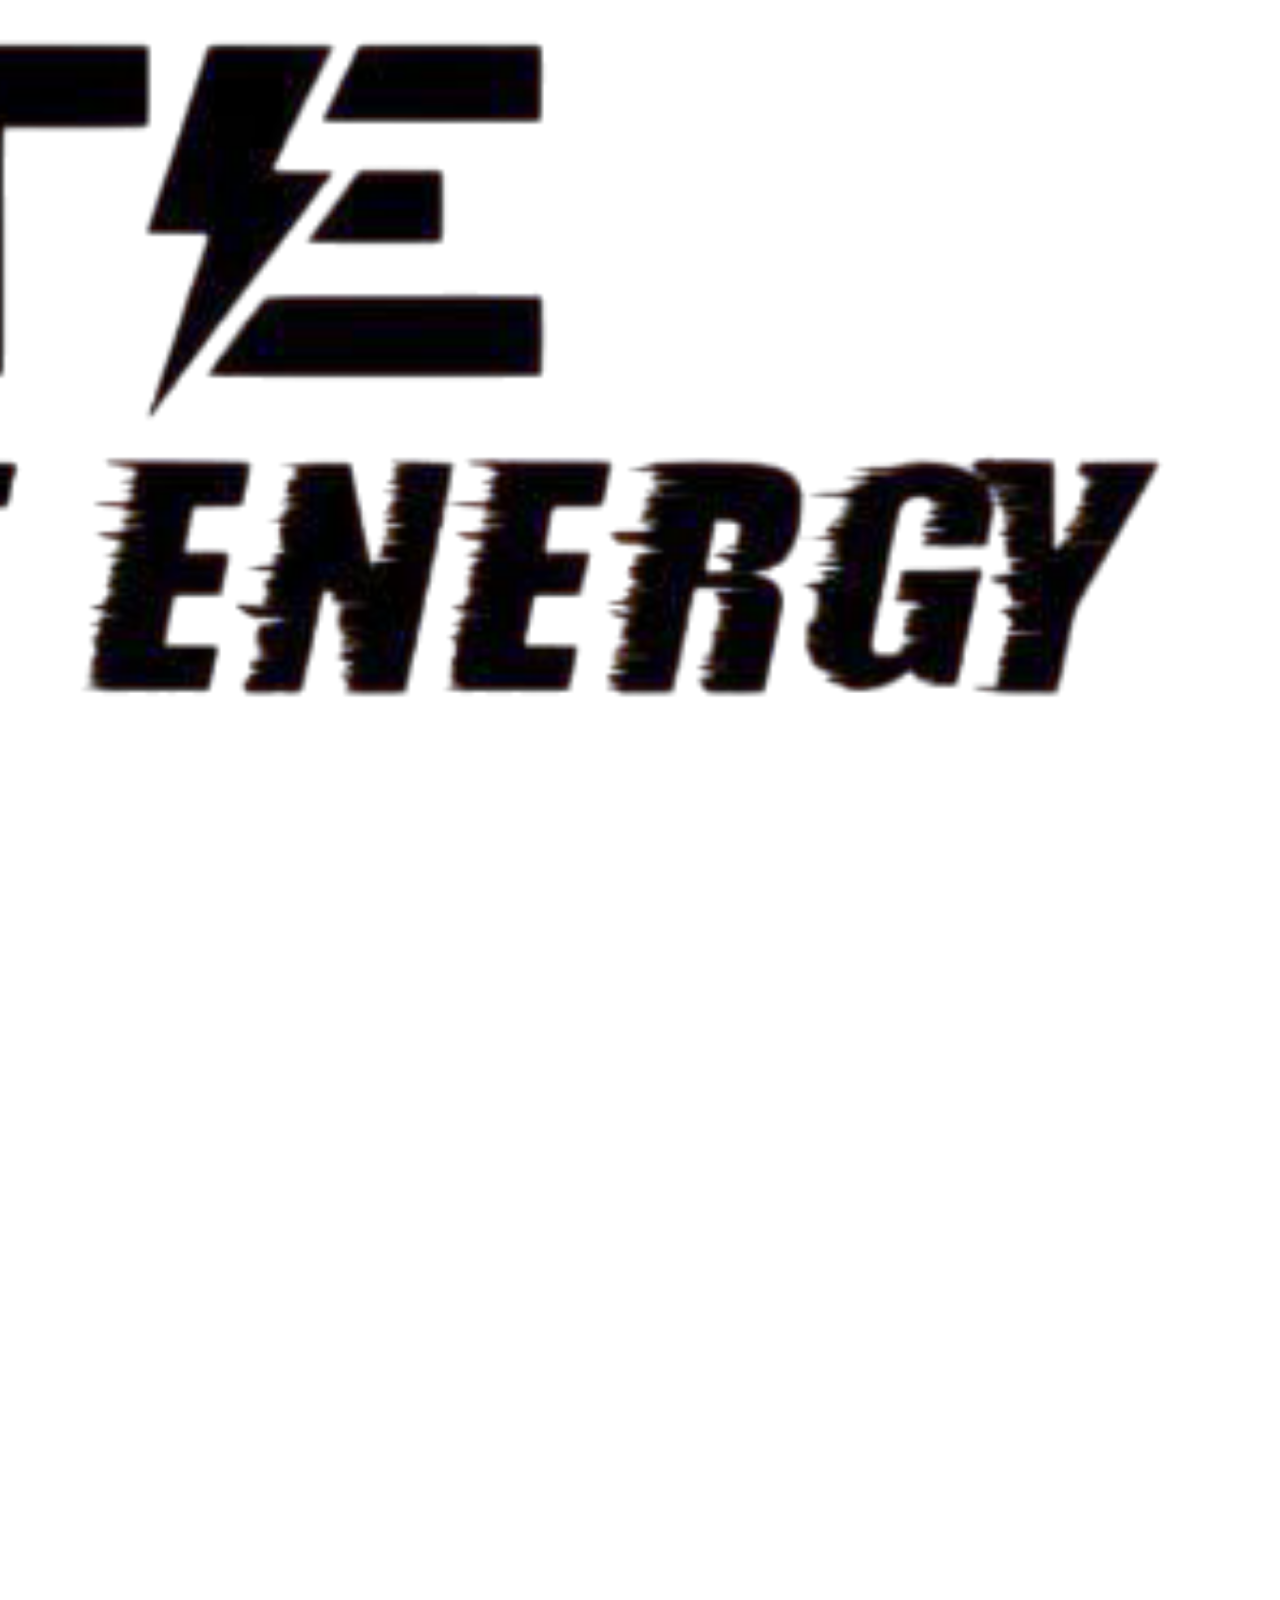
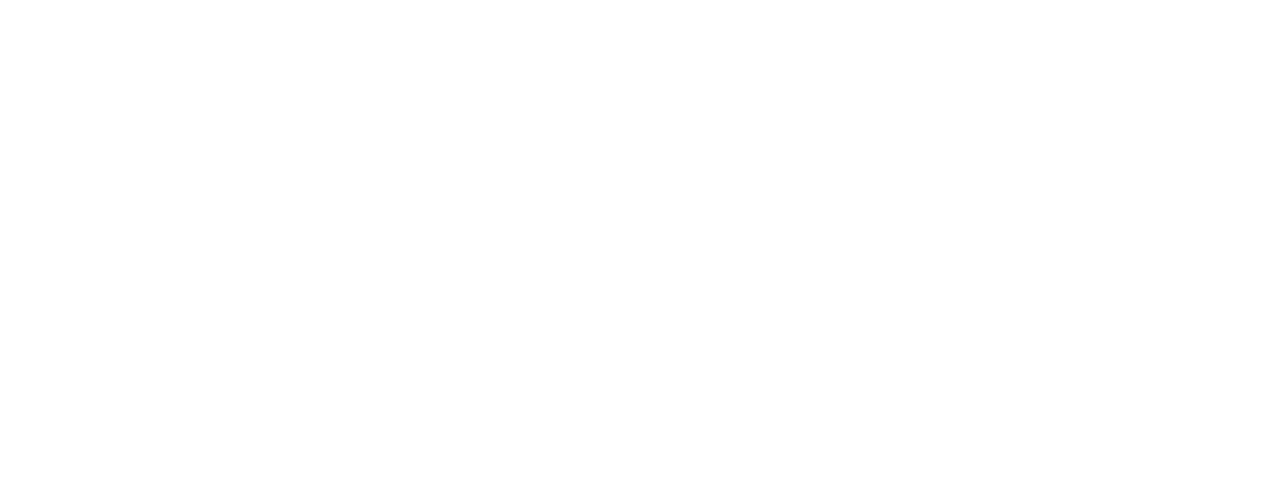
<file: team.html>
<!DOCTYPE html>
<html lang="en">

<head>
    <meta charset="utf-8">
    <title>Tobet Energy Limited - Renewable Solar Supply</title>
    <meta content="width=device-width, initial-scale=1.0" name="viewport">
    <meta content="" name="keywords">
    <meta content="" name="description">

    <!-- Favicon -->
    <link href="img/favicon.ico" rel="icon">

    <!-- Google Web Fonts -->
    <link rel="preconnect" href="https://fonts.googleapis.com">
    <link rel="preconnect" href="https://fonts.gstatic.com" crossorigin>
    <link href="https://fonts.googleapis.com/css2?family=Open+Sans:wght@400;500&family=Roboto:wght@500;700;900&display=swap" rel="stylesheet"> 

    <!-- Icon Font Stylesheet -->
    <link href="https://cdnjs.cloudflare.com/ajax/libs/font-awesome/5.10.0/css/all.min.css" rel="stylesheet">
    <link href="https://cdn.jsdelivr.net/npm/bootstrap-icons@1.4.1/font/bootstrap-icons.css" rel="stylesheet">

    <!-- Libraries Stylesheet -->
    <link href="lib/animate/animate.min.css" rel="stylesheet">
    <link href="lib/owlcarousel/assets/owl.carousel.min.css" rel="stylesheet">
    <link href="lib/lightbox/css/lightbox.min.css" rel="stylesheet">

    <!-- Customized Bootstrap Stylesheet -->
    <link href="css/bootstrap.min.css" rel="stylesheet">

    <!-- Template Stylesheet -->
    <link href="css/style.css" rel="stylesheet">
</head>

<body>
    <!-- Spinner Start -->
    <div id="spinner" class="show bg-white position-fixed translate-middle w-100 vh-100 top-50 start-50 d-flex align-items-center justify-content-center">
        <div class="spinner-border text-primary" style="width: 3rem; height: 3rem;" role="status">
            <span class="sr-only">Loading...</span>
        </div>
    </div>
    <!-- Spinner End -->


    <!-- Topbar Start -->
    <div class="container-fluid bg-dark p-0">
        <div class="row gx-0 d-none d-lg-flex">
            <div class="col-lg-7 px-5 text-start">
                <div class="h-100 d-inline-flex align-items-center me-4">
                    <small class="fa fa-map-marker-alt text-primary me-2"></small>
                     <small>No 7, Asaye Close Igando New Town Hotel Bus Stop Off Lasu Igando Road Lagos State.</small>
                </div>
                <div class="h-100 d-inline-flex align-items-center">
                    <small class="far fa-clock text-primary me-2"></small>
                    <small>Mon - Fri : 09.00 AM - 09.00 PM</small>
                </div>
            </div>
            <div class="col-lg-5 px-5 text-end">
                <div class="h-100 d-inline-flex align-items-center me-4">
                    <small class="fa fa-phone-alt text-primary me-2"></small>
                     <small>+234 706 389 7243</small>
                </div>
                   <div class="h-100 d-inline-flex align-items-center mx-n2">
                    <a class="btn btn-square btn-link rounded-0 border-0 border-end border-secondary" href="https://www.facebook.com/share/198TcW9vDh/" target="_blank"><i class="fab fa-facebook-f"></i></a>
                    <a class="btn btn-square btn-link rounded-0" href="https://www.instagram.com/tobetenergy?igsh=MWtrN28ydHkyamJ3Yg==" target="_blank"><i class="fab fa-instagram"></i></a>
                </div>
            </div>
        </div>
    </div>
    <!-- Topbar End -->


    <!-- Navbar Start -->
    <nav class="navbar navbar-expand-lg bg-white navbar-light sticky-top p-0">
        <a href="index.html" class="navbar-brand d-flex align-items-center border-end px-4 px-lg-5">
            <img  src="img/logo.png" alt="Logo" class="logo">
        </a>
        <button type="button" class="navbar-toggler me-4" data-bs-toggle="collapse" data-bs-target="#navbarCollapse">
            <span class="navbar-toggler-icon"></span>
        </button>
        <div class="collapse navbar-collapse" id="navbarCollapse">
            <div class="navbar-nav ms-auto p-4 p-lg-0">
                <a href="index.html" class="nav-item nav-link">Home</a>
                <a href="about.html" class="nav-item nav-link">About</a>
                <a href="service.html" class="nav-item nav-link">Services</a>
                <a href="project.html" class="nav-item nav-link">Projects</a>
                <div class="nav-item dropdown">
                    <a href="#" class="nav-link dropdown-toggle active" data-bs-toggle="dropdown">Pages</a>
                    <div class="dropdown-menu bg-light m-0">
                        <a href="feature.html" class="dropdown-item">Feature</a>
                        <a href="quote.html" class="dropdown-item">Free Quote</a>
                        <a href="team.html" class="dropdown-item active">Our Team</a>
                        <a href="testimonial.html" class="dropdown-item">Testimonial</a>
                        <a href="404.html" class="dropdown-item">404 Page</a>
                    </div>
                </div>
                <a href="contact.html" class="nav-item nav-link">Contact</a>
            </div>
           <a href="https://wa.me/2347063897243?text=Hello%20Tobet%20Energy" class="btn btn-primary rounded-0 py-4 px-lg-5 d-none d-lg-block">
  Chat with Us<i class="fa fa-arrow-right ms-3"></i>
</a>
        </div>
    </nav>
    <!-- Navbar End -->


    <!-- Page Header Start -->
    <div class="container-fluid page-header py-5 mb-5">
        <div class="container py-5">
            <h1 class="display-3 text-white mb-3 animated slideInDown">Our Team</h1>
            <nav aria-label="breadcrumb animated slideInDown">
                <ol class="breadcrumb">
                    <li class="breadcrumb-item"><a class="text-white" href="#">Home</a></li>
                    <li class="breadcrumb-item"><a class="text-white" href="#">Pages</a></li>
                    <li class="breadcrumb-item text-white active" aria-current="page">Our Team</li>
                </ol>
            </nav>
        </div>
    </div>
    <!-- Page Header End -->


    <!-- Team Start -->
    <div class="container-xxl py-5">
        <div class="container">
            <div class="text-center mx-auto mb-5 wow fadeInUp" data-wow-delay="0.1s" style="max-width: 600px;">
                <h6 class="text-primary">Team Member</h6>
                <h1 class="mb-4">Experienced Team Members</h1>
            </div>
            <div class="row g-4">
                <div class="col-lg-4 col-md-6 wow fadeInUp" data-wow-delay="0.1s">
                    <div class="team-item rounded overflow-hidden">
                        <div class="d-flex">
                            <img height="290" class="object-fit-cover w-100" src="img/team-1.jpg" alt="">
                        </div>
                        <div class="p-4">
                            <h5>ADEBAYO TOBI</h5>
                            <span>C.E.O / Managing Director</span>
                        </div>
                    </div>
                </div>
                <div class="col-lg-4 col-md-6 wow fadeInUp" data-wow-delay="0.3s">
                    <div class="team-item rounded overflow-hidden">
                        <div class="d-flex">
                            <img height="290" class="object-fit-cover w-100" src="img/team-2.jpg" alt="">
                        </div>
                        <div class="p-4">
                            <h5>Babatunde Adesoye Ibukunoluwa</h5>
                            <span>Chief Operating Officer - COO</span>
                        </div>
                    </div>
                </div>
                <div class="col-lg-4 col-md-6 wow fadeInUp" data-wow-delay="0.5s">
                    <div class="team-item rounded overflow-hidden">
                        <div class="d-flex">
                            <img height="290" class="object-fit-cover w-100" src="img/team-3.jpg" alt="">
                        </div>
                        <div class="p-4">
                            <h5>GBENGA BODE OLALERE</h5>
                            <span>Senior Technician</span>
                        </div>
                    </div>
                </div>
            </div>
        </div>
    </div>
    <!-- Team End -->
        

    <!-- Footer Start -->
    <div class="container-fluid bg-dark text-body footer mt-5 pt-5 wow fadeIn" data-wow-delay="0.1s">
        <div class="container py-5">
            <div class="row g-5">
                <div class="col-lg-3 col-md-6">
                    <h5 class="text-white mb-4">Address</h5>
                    <p class="mb-2"><i class="fa fa-map-marker-alt me-3"></i>No 7, Asaye Close Igando New Town Hotel Bus Stop Off Lasu Igando Road Lagos State.</p>
                    <p class="mb-2"><i class="fa fa-phone-alt me-3"></i>+234 706 389 7243‬</p>
                    <p class="mb-2"><i class="fa fa-envelope me-3"></i>tobetenergy1@gmail.com</p>
                 <div class="d-flex pt-2">
                        <a class="btn btn-square btn-outline-light btn-social" target="_blank" href="https://www.facebook.com/share/198TcW9vDh/"><i class="fab fa-facebook-f"></i></a>
                        <a class="btn btn-square btn-outline-light btn-social" href="https://www.instagram.com/tobetenergy?igsh=MWtrN28ydHkyamJ3Yg==" target="_blank"><i class="fab fa-instagram "></i></a>
                    </div>

                </div>
                <div class="col-lg-3 col-md-6">
                    <h5 class="text-white mb-4">Quick Links</h5>
                    <a class="btn btn-link" href="">About Us</a>
                    <a class="btn btn-link" href="">Contact Us</a>
                    <a class="btn btn-link" href="">Our Services</a>
                    <a class="btn btn-link" href="">Terms & Condition</a>
                    <a class="btn btn-link" href="">Privacy Policy</a>
                </div>
                <div class="col-lg-3 col-md-6">
                    <h5 class="text-white mb-4">Project Gallery</h5>
                    <div class="row g-2">
                        <div class="col-4">
                            <img class="img-fluid rounded" src="img/gallery-1.jpg" alt="">
                        </div>
                        <div class="col-4">
                            <img class="img-fluid rounded" src="img/gallery-2.jpg" alt="">
                        </div>
                        <div class="col-4">
                            <img class="img-fluid rounded" src="img/gallery-3.jpg" alt="">
                        </div>
                        <div class="col-4">
                            <img class="img-fluid rounded" src="img/gallery-4.jpg" alt="">
                        </div>
                        <div class="col-4">
                            <img class="img-fluid rounded" src="img/gallery-5.jpg" alt="">
                        </div>
                        <div class="col-4">
                            <img class="img-fluid rounded" src="img/gallery-6.jpg" alt="">
                        </div>
                    </div>
                </div>
                <div class="col-lg-3 col-md-6">
                    <h5 class="text-white mb-4">Let’s Talk About Your Power and Electrical Needs</h5>

                   <p class="mb-4">
Planning electrical work or exploring renewable energy for your home, business, or estate? From residential wiring to solar systems, outdoor lighting to industrial installations—our experts are here to help. Chat with us for clear, personalized advice. No spam, just real solutions tailored to your needs.
</p>

                    
                </div>
            </div>
        </div>
        <div class="container">
            <div class="copyright">
                <div class="row">
                       <div class="col-md-6 text-center text-md-start mb-3 mb-md-0">
                        &copy; <a href="#">Tobet Energy Limited</a>, All Right Reserved.
                    </div>
<div class="col-md-6 text-center text-md-end">
                        Created By <a href="https://codesbylara.com/" target="_blank">Laravel</a>
                    </div>
                    
                </div>
            </div>
        </div>
    </div>
    <!-- Footer End -->


    <!-- Back to Top -->
    <a href="#" class="btn btn-lg btn-primary btn-lg-square rounded-circle back-to-top"><i class="bi bi-arrow-up"></i></a>


    <!-- JavaScript Libraries -->
    <script src="https://code.jquery.com/jquery-3.4.1.min.js"></script>
    <script src="https://cdn.jsdelivr.net/npm/bootstrap@5.0.0/dist/js/bootstrap.bundle.min.js"></script>
    <script src="lib/wow/wow.min.js"></script>
    <script src="lib/easing/easing.min.js"></script>
    <script src="lib/waypoints/waypoints.min.js"></script>
    <script src="lib/counterup/counterup.min.js"></script>
    <script src="lib/owlcarousel/owl.carousel.min.js"></script>
    <script src="lib/isotope/isotope.pkgd.min.js"></script>
    <script src="lib/lightbox/js/lightbox.min.js"></script>

    <!-- Template Javascript -->
    <script src="js/main.js"></script>
</body>

</html>
</file>
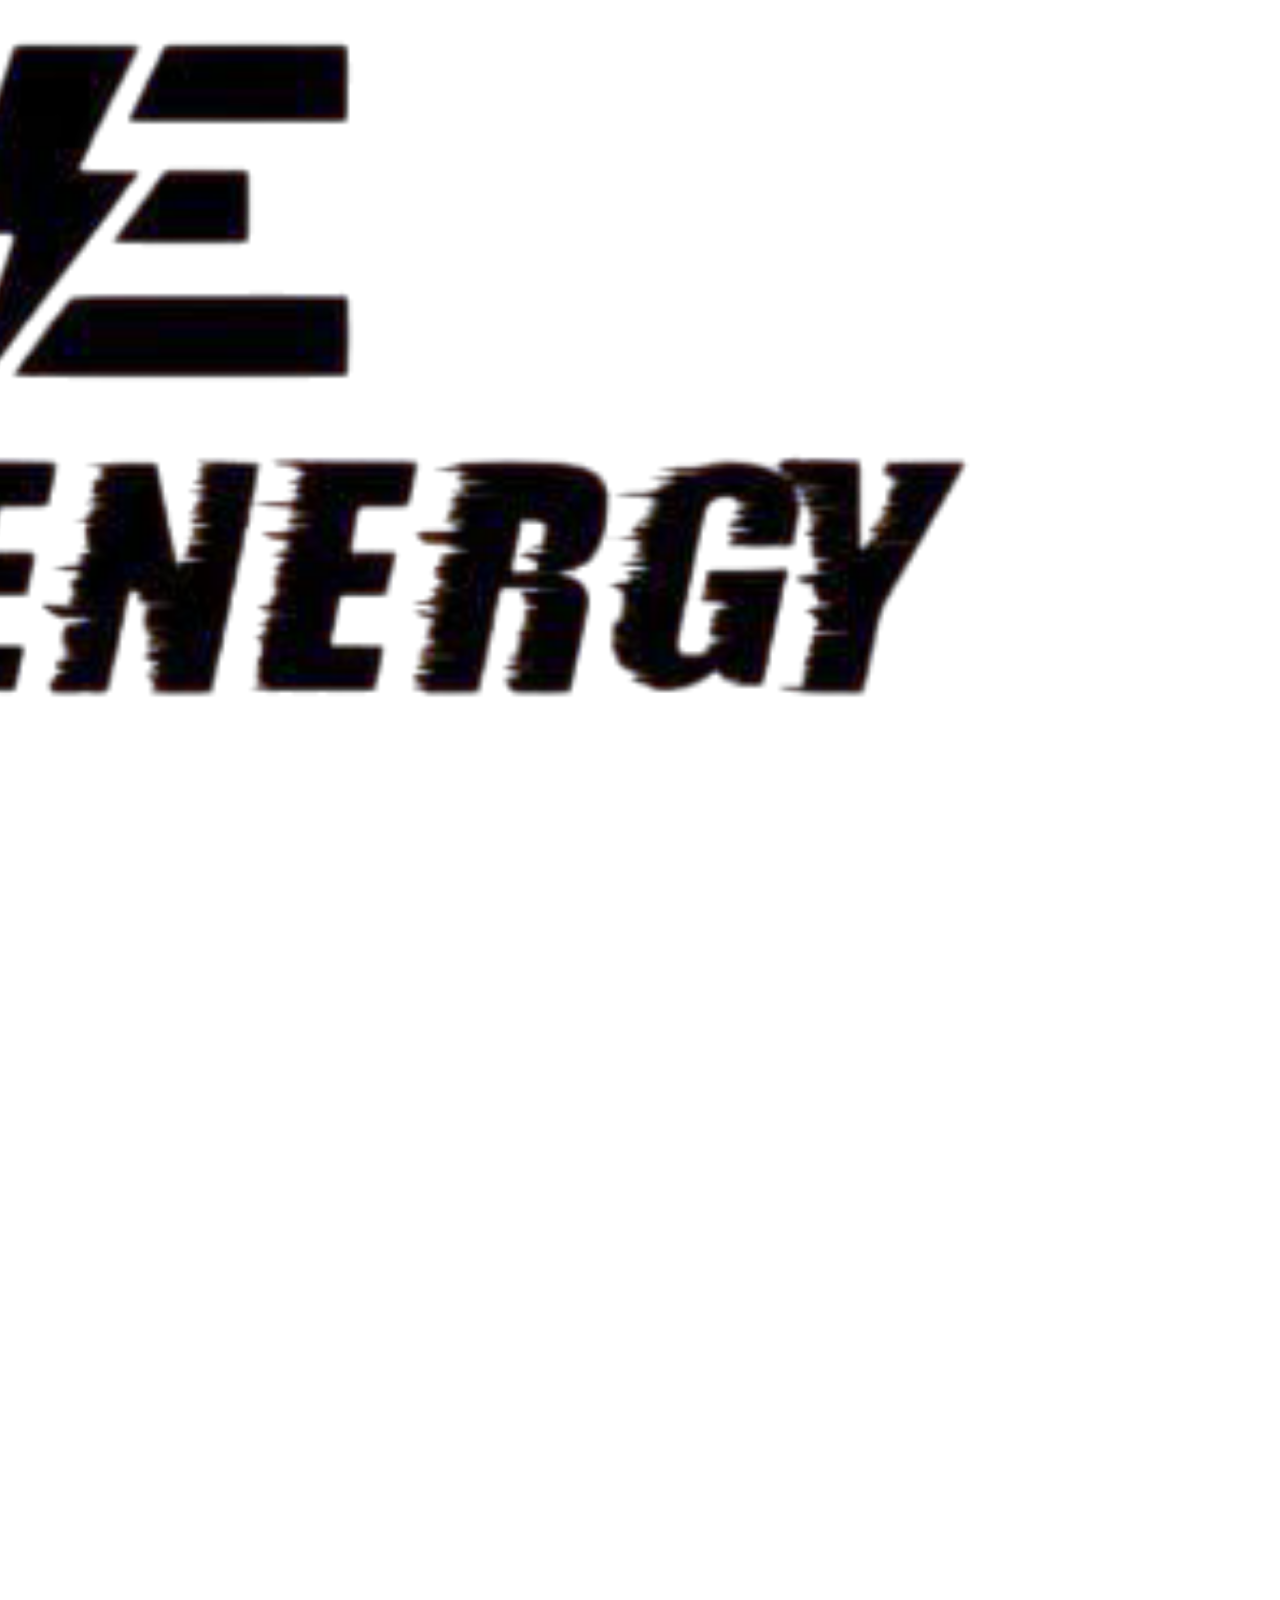
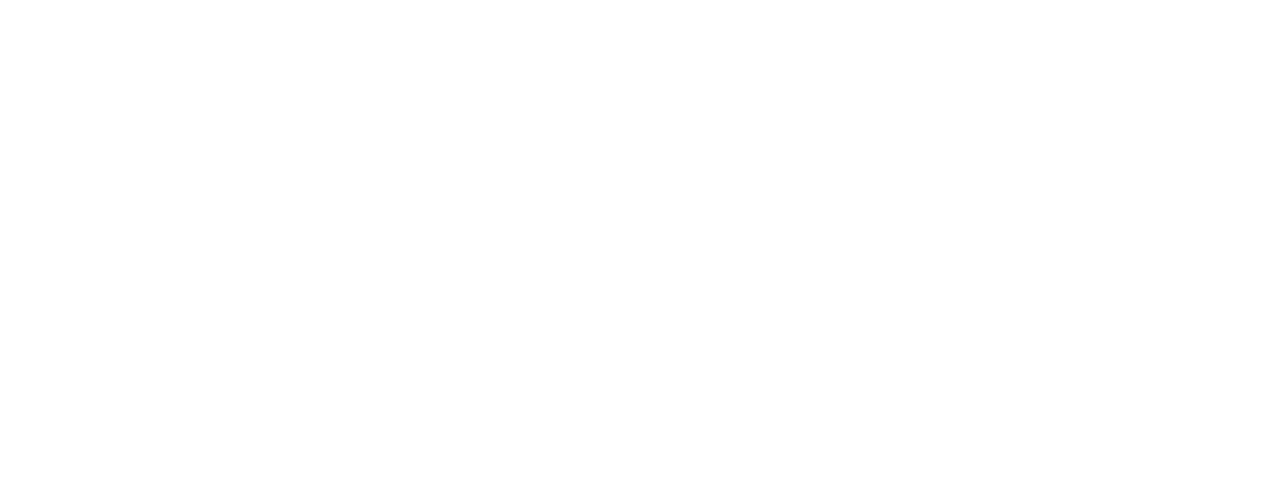
<file: testimonial.html>
<!DOCTYPE html>
<html lang="en">

<head>
    <meta charset="utf-8">
    <title>Tobet Energy Limited - Renewable Solar Supply</title>
    <meta content="width=device-width, initial-scale=1.0" name="viewport">
    <meta content="" name="keywords">
    <meta content="" name="description">

    <!-- Favicon -->
    <link href="img/favicon.ico" rel="icon">

    <!-- Google Web Fonts -->
    <link rel="preconnect" href="https://fonts.googleapis.com">
    <link rel="preconnect" href="https://fonts.gstatic.com" crossorigin>
    <link href="https://fonts.googleapis.com/css2?family=Open+Sans:wght@400;500&family=Roboto:wght@500;700;900&display=swap" rel="stylesheet"> 

    <!-- Icon Font Stylesheet -->
    <link href="https://cdnjs.cloudflare.com/ajax/libs/font-awesome/5.10.0/css/all.min.css" rel="stylesheet">
    <link href="https://cdn.jsdelivr.net/npm/bootstrap-icons@1.4.1/font/bootstrap-icons.css" rel="stylesheet">

    <!-- Libraries Stylesheet -->
    <link href="lib/animate/animate.min.css" rel="stylesheet">
    <link href="lib/owlcarousel/assets/owl.carousel.min.css" rel="stylesheet">
    <link href="lib/lightbox/css/lightbox.min.css" rel="stylesheet">

    <!-- Customized Bootstrap Stylesheet -->
    <link href="css/bootstrap.min.css" rel="stylesheet">

    <!-- Template Stylesheet -->
    <link href="css/style.css" rel="stylesheet">
</head>

<body>
    <!-- Spinner Start -->
    <div id="spinner" class="show bg-white position-fixed translate-middle w-100 vh-100 top-50 start-50 d-flex align-items-center justify-content-center">
        <div class="spinner-border text-primary" style="width: 3rem; height: 3rem;" role="status">
            <span class="sr-only">Loading...</span>
        </div>
    </div>
    <!-- Spinner End -->


    <!-- Topbar Start -->
    <div class="container-fluid bg-dark p-0">
        <div class="row gx-0 d-none d-lg-flex">
            <div class="col-lg-7 px-5 text-start">
                <div class="h-100 d-inline-flex align-items-center me-4">
                    <small class="fa fa-map-marker-alt text-primary me-2"></small>
                     <small>No 7, Asaye Close Igando New Town Hotel Bus Stop Off Lasu Igando Road Lagos State.</small>
                </div>
                <div class="h-100 d-inline-flex align-items-center">
                    <small class="far fa-clock text-primary me-2"></small>
                    <small>Mon - Fri : 09.00 AM - 09.00 PM</small>
                </div>
            </div>
            <div class="col-lg-5 px-5 text-end">
                <div class="h-100 d-inline-flex align-items-center me-4">
                    <small class="fa fa-phone-alt text-primary me-2"></small>
                     <small>+234 706 389 7243</small>
                </div>
                   <div class="h-100 d-inline-flex align-items-center mx-n2">
                    <a class="btn btn-square btn-link rounded-0 border-0 border-end border-secondary" href="https://www.facebook.com/share/198TcW9vDh/" target="_blank"><i class="fab fa-facebook-f"></i></a>
                    <a class="btn btn-square btn-link rounded-0" href="https://www.instagram.com/tobetenergy?igsh=MWtrN28ydHkyamJ3Yg==" target="_blank"><i class="fab fa-instagram"></i></a>
                </div>
            </div>
        </div>
    </div>
    <!-- Topbar End -->


    <!-- Navbar Start -->
    <nav class="navbar navbar-expand-lg bg-white navbar-light sticky-top p-0">
        <a href="index.html" class="navbar-brand d-flex align-items-center border-end px-4 px-lg-5">
            <img  src="img/logo.png" alt="Logo" class="logo">
        </a>
        <button type="button" class="navbar-toggler me-4" data-bs-toggle="collapse" data-bs-target="#navbarCollapse">
            <span class="navbar-toggler-icon"></span>
        </button>
        <div class="collapse navbar-collapse" id="navbarCollapse">
            <div class="navbar-nav ms-auto p-4 p-lg-0">
                <a href="index.html" class="nav-item nav-link">Home</a>
                <a href="about.html" class="nav-item nav-link">About</a>
                <a href="service.html" class="nav-item nav-link">Services</a>
                <a href="project.html" class="nav-item nav-link">Projects</a>
                <div class="nav-item dropdown">
                    <a href="#" class="nav-link dropdown-toggle active" data-bs-toggle="dropdown">Pages</a>
                    <div class="dropdown-menu bg-light m-0">
                        <a href="feature.html" class="dropdown-item">Feature</a>
                        <a href="quote.html" class="dropdown-item">Free Quote</a>
                        <a href="team.html" class="dropdown-item">Our Team</a>
                        <a href="testimonial.html" class="dropdown-item active">Testimonial</a>
                        <a href="404.html" class="dropdown-item">404 Page</a>
                    </div>
                </div>
                <a href="contact.html" class="nav-item nav-link">Contact</a>
            </div>
           <a href="https://wa.me/2347063897243?text=Hello%20Tobet%20Energy" class="btn btn-primary rounded-0 py-4 px-lg-5 d-none d-lg-block">
  Chat with Us<i class="fa fa-arrow-right ms-3"></i>
</a>
        </div>
    </nav>
    <!-- Navbar End -->


    <!-- Page Header Start -->
    <div class="container-fluid page-header py-5 mb-5">
        <div class="container py-5">
            <h1 class="display-3 text-white mb-3 animated slideInDown">Testimonial</h1>
            <nav aria-label="breadcrumb animated slideInDown">
                <ol class="breadcrumb">
                    <li class="breadcrumb-item"><a class="text-white" href="#">Home</a></li>
                    <li class="breadcrumb-item"><a class="text-white" href="#">Pages</a></li>
                    <li class="breadcrumb-item text-white active" aria-current="page">Testimonial</li>
                </ol>
            </nav>
        </div>
    </div>
    <!-- Page Header End -->


    <!-- Testimonial Start -->
    <div class="container-xxl py-5">
        <div class="container">
            <div class="text-center mx-auto mb-5 wow fadeInUp" data-wow-delay="0.1s" style="max-width: 600px;">
                <h6 class="text-primary">Testimonial</h6>
                <h1 class="mb-4">What Our Clients Say!</h1>
            </div>
            <div class="owl-carousel testimonial-carousel wow fadeInUp" data-wow-delay="0.1s">
                <div class="testimonial-item text-center">
                    <div class="testimonial-img position-relative">
                        <img class="img-fluid rounded-circle mx-auto mb-5" src="img/testimonial-1.jpg">
                        <div class="btn-square bg-primary rounded-circle">
                            <i class="fa fa-quote-left text-white"></i>
                        </div>
                    </div>
                    <div class="testimonial-text text-center rounded p-4">
                        <p>Clita clita tempor justo dolor ipsum amet kasd amet duo justo duo duo labore sed sed. Magna ut diam sit et amet stet eos sed clita erat magna elitr erat sit sit erat at rebum justo sea clita.</p>
                        <h5 class="mb-1">Client Name</h5>
                        <span class="fst-italic">Profession</span>
                    </div>
                </div>
                <div class="testimonial-item text-center">
                    <div class="testimonial-img position-relative">
                        <img class="img-fluid rounded-circle mx-auto mb-5" src="img/testimonial-2.jpg">
                        <div class="btn-square bg-primary rounded-circle">
                            <i class="fa fa-quote-left text-white"></i>
                        </div>
                    </div>
                    <div class="testimonial-text text-center rounded p-4">
                        <p>Clita clita tempor justo dolor ipsum amet kasd amet duo justo duo duo labore sed sed. Magna ut diam sit et amet stet eos sed clita erat magna elitr erat sit sit erat at rebum justo sea clita.</p>
                        <h5 class="mb-1">Client Name</h5>
                        <span class="fst-italic">Profession</span>
                    </div>
                </div>
                <div class="testimonial-item text-center">
                    <div class="testimonial-img position-relative">
                        <img class="img-fluid rounded-circle mx-auto mb-5" src="img/testimonial-3.jpg">
                        <div class="btn-square bg-primary rounded-circle">
                            <i class="fa fa-quote-left text-white"></i>
                        </div>
                    </div>
                    <div class="testimonial-text text-center rounded p-4">
                        <p>Clita clita tempor justo dolor ipsum amet kasd amet duo justo duo duo labore sed sed. Magna ut diam sit et amet stet eos sed clita erat magna elitr erat sit sit erat at rebum justo sea clita.</p>
                        <h5 class="mb-1">Client Name</h5>
                        <span class="fst-italic">Profession</span>
                    </div>
                </div>
            </div>
        </div>
    </div>
    <!-- Testimonial End -->
        

    <!-- Footer Start -->
    <div class="container-fluid bg-dark text-body footer mt-5 pt-5 wow fadeIn" data-wow-delay="0.1s">
        <div class="container py-5">
            <div class="row g-5">
                <div class="col-lg-3 col-md-6">
                    <h5 class="text-white mb-4">Address</h5>
                    <p class="mb-2"><i class="fa fa-map-marker-alt me-3"></i>No 7, Asaye Close Igando New Town Hotel Bus Stop Off Lasu Igando Road Lagos State.</p>
                    <p class="mb-2"><i class="fa fa-phone-alt me-3"></i>+234 706 389 7243‬</p>
                    <p class="mb-2"><i class="fa fa-envelope me-3"></i>tobetenergy1@gmail.com</p>
                 <div class="d-flex pt-2">
                        <a class="btn btn-square btn-outline-light btn-social" target="_blank" href="https://www.facebook.com/share/198TcW9vDh/"><i class="fab fa-facebook-f"></i></a>
                        <a class="btn btn-square btn-outline-light btn-social" href="https://www.instagram.com/tobetenergy?igsh=MWtrN28ydHkyamJ3Yg==" target="_blank"><i class="fab fa-instagram "></i></a>
                    </div>

                </div>
                <div class="col-lg-3 col-md-6">
                    <h5 class="text-white mb-4">Quick Links</h5>
                    <a class="btn btn-link" href="">About Us</a>
                    <a class="btn btn-link" href="">Contact Us</a>
                    <a class="btn btn-link" href="">Our Services</a>
                    <a class="btn btn-link" href="">Terms & Condition</a>
                    <a class="btn btn-link" href="">Privacy Policy</a>
                </div>
                <div class="col-lg-3 col-md-6">
                    <h5 class="text-white mb-4">Project Gallery</h5>
                    <div class="row g-2">
                        <div class="col-4">
                            <img class="img-fluid rounded" src="img/gallery-1.jpg" alt="">
                        </div>
                        <div class="col-4">
                            <img class="img-fluid rounded" src="img/gallery-2.jpg" alt="">
                        </div>
                        <div class="col-4">
                            <img class="img-fluid rounded" src="img/gallery-3.jpg" alt="">
                        </div>
                        <div class="col-4">
                            <img class="img-fluid rounded" src="img/gallery-4.jpg" alt="">
                        </div>
                        <div class="col-4">
                            <img class="img-fluid rounded" src="img/gallery-5.jpg" alt="">
                        </div>
                        <div class="col-4">
                            <img class="img-fluid rounded" src="img/gallery-6.jpg" alt="">
                        </div>
                    </div>
                </div>
                <div class="col-lg-3 col-md-6">
                    <h5 class="text-white mb-4">Let’s Talk About Your Power and Electrical Needs</h5>

                   <p class="mb-4">
Planning electrical work or exploring renewable energy for your home, business, or estate? From residential wiring to solar systems, outdoor lighting to industrial installations—our experts are here to help. Chat with us for clear, personalized advice. No spam, just real solutions tailored to your needs.
</p>

                    
                </div>
            </div>
        </div>
        <div class="container">
            <div class="copyright">
                <div class="row">
                       <div class="col-md-6 text-center text-md-start mb-3 mb-md-0">
                        &copy; <a href="#">Tobet Energy Limited</a>, All Right Reserved.
                    </div>
<div class="col-md-6 text-center text-md-end">
                        Created By <a href="https://codesbylara.com/" target="_blank">Laravel</a>
                    </div>
                    
                </div>
            </div>
        </div>
    </div>
    <!-- Footer End -->


    <!-- Back to Top -->
    <a href="#" class="btn btn-lg btn-primary btn-lg-square rounded-circle back-to-top"><i class="bi bi-arrow-up"></i></a>


    <!-- JavaScript Libraries -->
    <script src="https://code.jquery.com/jquery-3.4.1.min.js"></script>
    <script src="https://cdn.jsdelivr.net/npm/bootstrap@5.0.0/dist/js/bootstrap.bundle.min.js"></script>
    <script src="lib/wow/wow.min.js"></script>
    <script src="lib/easing/easing.min.js"></script>
    <script src="lib/waypoints/waypoints.min.js"></script>
    <script src="lib/counterup/counterup.min.js"></script>
    <script src="lib/owlcarousel/owl.carousel.min.js"></script>
    <script src="lib/isotope/isotope.pkgd.min.js"></script>
    <script src="lib/lightbox/js/lightbox.min.js"></script>

    <!-- Template Javascript -->
    <script src="js/main.js"></script>
</body>

</html>
</file>
<file: css/style.css>
@charset 'utf-8';
@import url('https://fonts.googleapis.com/css2?family=Manrope&display=swap');

/* custom css file ,ade by JeanDoe */

/* initaialisation */

*{
    margin: 0;
    padding: 0;
    box-sizing: border-box;
    border: none;
    outline: none;
    text-decoration: none;
}

/*  declaration of variables  */
:root{
    --main-clr: #ffc100;
    --second-clr: #567;
    --light-bg: #f1e1d1;
    --white-bg: #f9fafa;
    --white: #fff;
    --black: #1a1b1c;
    --light-clr: #eceff1;
    --border: 1px solid var(--light-clr);
    --body-font: 'Manrope', Arial, sans-serif;
}

/* base */

html{
    font-size: 90%;
    scroll-behavior: smooth;
}

body{
    display: flex;
    justify-content: center;
    align-items: center;
    padding: 1rem;
    background: var(--light-bg);
    height: 100vh;
    font-weight: normal;
    font-size: 0.938rem;
    font-family: var(--body-font);
    color: var(--black);
}

/*  dark and light theme */

body.dark{
    --light-bg: #2f2f1f;
    --white-bg: #141414;
    --white: #1a1b1c;
    --black: #fff;
    --light-clr: #eceff1;
    --border: 1px solid var(--light-clr);
    --body-font: 'Manrope', Arial, sans-serif;
}

/* reusables classes */
.btn{
    display: inline-block;
    color: var(--black);
    text-transform: capitalize;
    padding: 1rem 2rem;
    border: var(--border);
    border-radius: .5rem;
    transition: all .2s ease;
}
.btn:hover{
    border: 1px solid var(--main-clr);
}

.section{
    padding: 1rem;
    background: var(--white);
    max-width: 1200px;
}


/* landing section starts */

.home{
    display: flex;
    justify-content: center;
    align-items: center;
    gap: 1rem;
    border-radius: .25rem;
    height: auto;
    width: 100%;
    flex-wrap: wrap-reverse;
    position: relative;
}

.home img{
    border-radius: .25rem;
    height: 100%;
    max-width: 30rem;
}

.home .intro{
    max-width: 40rem;
    display: flex;
    align-items: center;
    flex-direction: column;
    gap: 1rem;
    padding: 1rem;
    width: 100%;
}

.home .intro h2{
    font-size: 1.5rem;
    margin-bottom: 1rem;
    text-transform: capitalize;
}

.home .intro .description{
    margin-bottom: 1rem;
}

.home .intro .counter{
    margin-bottom: 1rem;
    display: flex;
    flex-wrap: wrap;
    gap: 1rem;
    text-transform: capitalize;
}

.home .intro .counter p{
    text-transform: capitalize;
    border: var(--border);
    padding: 1rem;
    border-radius: .5rem;
}

.home .intro .counter p span{
    display: block;
    font-size: 1.5rem;
    color: var(--second-clr);
}

/* lightbulb btn starts */

#theme-btn{
    font-size: 2rem;
    color: var(--second-clr);
    position: absolute;
    top: 1rem;
    right: 1rem;
    cursor: pointer;
    border: var(--border);
    padding: .5rem 1rem;
    border-radius: .5rem;
}

#theme-btn:hover{
    border: 1px solid var(--main-clr);
}
</file>
